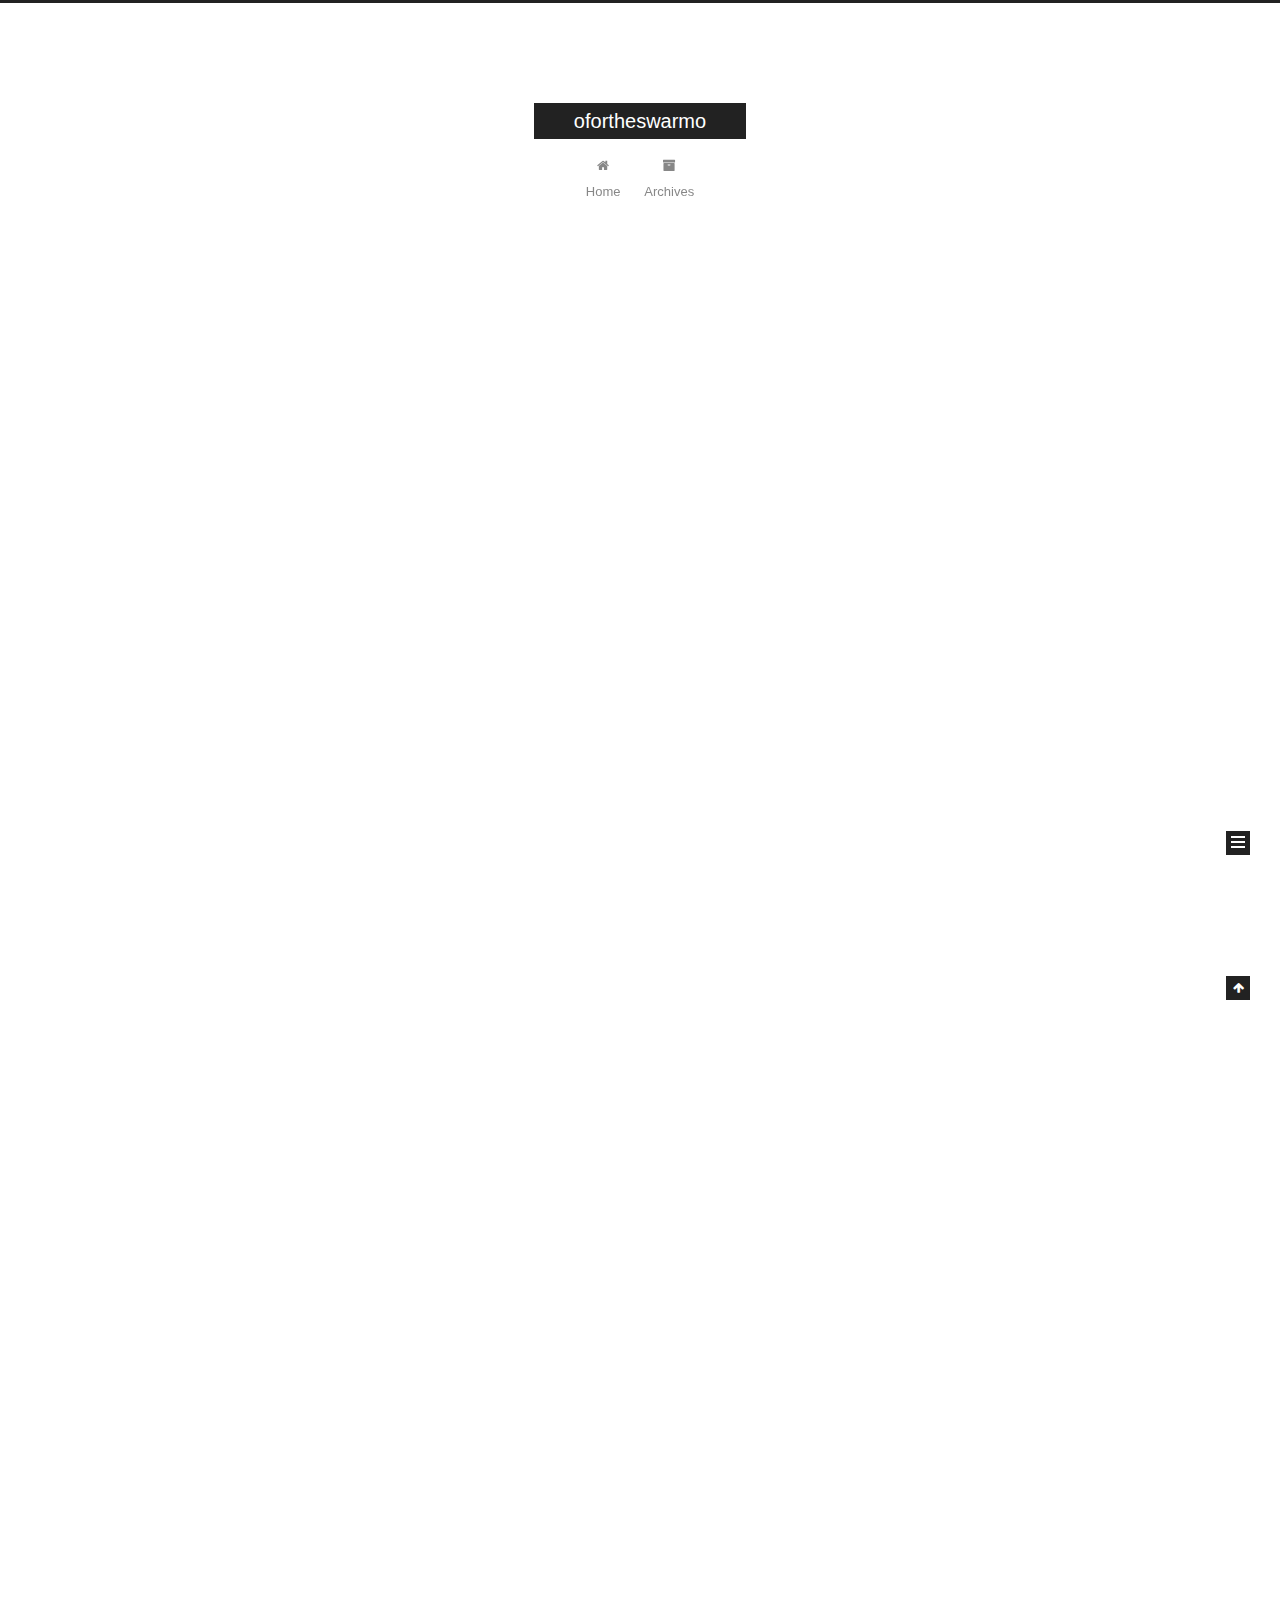
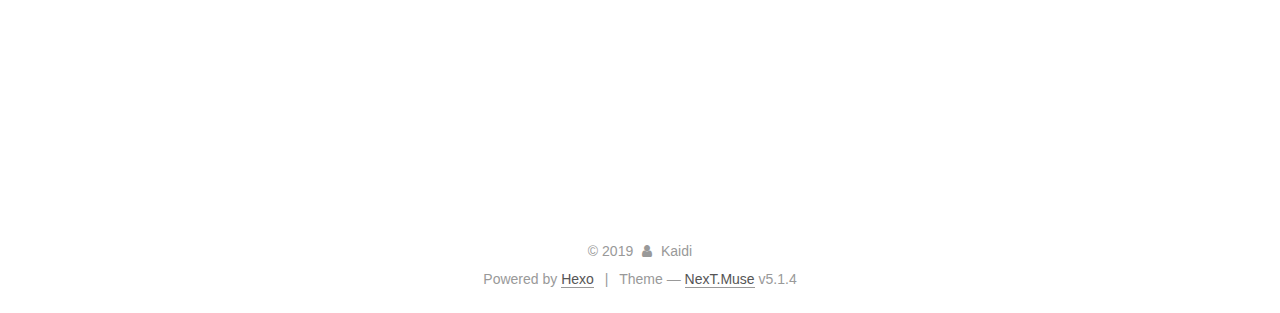
<file: index.html>
<!DOCTYPE html>



  


<html class="theme-next muse use-motion" lang="en">
<head>
  <meta charset="UTF-8"/>
<meta http-equiv="X-UA-Compatible" content="IE=edge" />
<meta name="viewport" content="width=device-width, initial-scale=1, maximum-scale=1"/>
<meta name="theme-color" content="#222">









<meta http-equiv="Cache-Control" content="no-transform" />
<meta http-equiv="Cache-Control" content="no-siteapp" />
















  
  
  <link href="/lib/fancybox/source/jquery.fancybox.css?v=2.1.5" rel="stylesheet" type="text/css" />







<link href="/lib/font-awesome/css/font-awesome.min.css?v=4.6.2" rel="stylesheet" type="text/css" />

<link href="/css/main.css?v=5.1.4" rel="stylesheet" type="text/css" />


  <link rel="apple-touch-icon" sizes="180x180" href="/images/apple-touch-icon-next.png?v=5.1.4">


  <link rel="icon" type="image/png" sizes="32x32" href="/images/favicon-32x32-next.png?v=5.1.4">


  <link rel="icon" type="image/png" sizes="16x16" href="/images/favicon-16x16-next.png?v=5.1.4">


  <link rel="mask-icon" href="/images/logo.svg?v=5.1.4" color="#222">





  <meta name="keywords" content="Hexo, NexT" />










<meta property="og:type" content="website">
<meta property="og:title" content="ofortheswarmo">
<meta property="og:url" content="http:&#x2F;&#x2F;yoursite.com&#x2F;index.html">
<meta property="og:site_name" content="ofortheswarmo">
<meta property="og:locale" content="en">
<meta name="twitter:card" content="summary">



<script type="text/javascript" id="hexo.configurations">
  var NexT = window.NexT || {};
  var CONFIG = {
    root: '/',
    scheme: 'Muse',
    version: '5.1.4',
    sidebar: {"position":"left","display":"post","offset":12,"b2t":false,"scrollpercent":false,"onmobile":false},
    fancybox: true,
    tabs: true,
    motion: {"enable":true,"async":false,"transition":{"post_block":"fadeIn","post_header":"slideDownIn","post_body":"slideDownIn","coll_header":"slideLeftIn","sidebar":"slideUpIn"}},
    duoshuo: {
      userId: '0',
      author: 'Author'
    },
    algolia: {
      applicationID: '',
      apiKey: '',
      indexName: '',
      hits: {"per_page":10},
      labels: {"input_placeholder":"Search for Posts","hits_empty":"We didn't find any results for the search: ${query}","hits_stats":"${hits} results found in ${time} ms"}
    }
  };
</script>



  <link rel="canonical" href="http://yoursite.com/"/>





  <title>ofortheswarmo</title>
  








</head>

<body itemscope itemtype="http://schema.org/WebPage" lang="en">

  
  
    
  

  <div class="container sidebar-position-left 
  page-home">
    <div class="headband"></div>

    <header id="header" class="header" itemscope itemtype="http://schema.org/WPHeader">
      <div class="header-inner"><div class="site-brand-wrapper">
  <div class="site-meta ">
    

    <div class="custom-logo-site-title">
      <a href="/"  class="brand" rel="start">
        <span class="logo-line-before"><i></i></span>
        <span class="site-title">ofortheswarmo</span>
        <span class="logo-line-after"><i></i></span>
      </a>
    </div>
      
        <p class="site-subtitle"></p>
      
  </div>

  <div class="site-nav-toggle">
    <button>
      <span class="btn-bar"></span>
      <span class="btn-bar"></span>
      <span class="btn-bar"></span>
    </button>
  </div>
</div>

<nav class="site-nav">
  

  
    <ul id="menu" class="menu">
      
        
        <li class="menu-item menu-item-home">
          <a href="/%20" rel="section">
            
              <i class="menu-item-icon fa fa-fw fa-home"></i> <br />
            
            Home
          </a>
        </li>
      
        
        <li class="menu-item menu-item-archives">
          <a href="/archives/%20" rel="section">
            
              <i class="menu-item-icon fa fa-fw fa-archive"></i> <br />
            
            Archives
          </a>
        </li>
      

      
    </ul>
  

  
</nav>



 </div>
    </header>

    <main id="main" class="main">
      <div class="main-inner">
        <div class="content-wrap">
          <div id="content" class="content">
            
  <section id="posts" class="posts-expand">
    
      

  

  
  
  

  <article class="post post-type-normal" itemscope itemtype="http://schema.org/Article">
  
  
  
  <div class="post-block">
    <link itemprop="mainEntityOfPage" href="http://yoursite.com/2019/11/18/%E6%88%91%E7%9A%84%E7%AC%AC%E4%B8%80%E7%AF%87%E5%8D%9A%E5%AE%A2%E6%96%87%E7%AB%A0/">

    <span hidden itemprop="author" itemscope itemtype="http://schema.org/Person">
      <meta itemprop="name" content="Kaidi">
      <meta itemprop="description" content="">
      <meta itemprop="image" content="/images/avatar.gif">
    </span>

    <span hidden itemprop="publisher" itemscope itemtype="http://schema.org/Organization">
      <meta itemprop="name" content="ofortheswarmo">
    </span>

    
      <header class="post-header">

        
        
          <h1 class="post-title" itemprop="name headline">
                
                <a class="post-title-link" href="/2019/11/18/%E6%88%91%E7%9A%84%E7%AC%AC%E4%B8%80%E7%AF%87%E5%8D%9A%E5%AE%A2%E6%96%87%E7%AB%A0/" itemprop="url">我的第一篇博客文章</a></h1>
        

        <div class="post-meta">
          <span class="post-time">
            
              <span class="post-meta-item-icon">
                <i class="fa fa-calendar-o"></i>
              </span>
              
                <span class="post-meta-item-text">Posted on</span>
              
              <time title="Post created" itemprop="dateCreated datePublished" datetime="2019-11-18T21:39:42+08:00">
                2019-11-18
              </time>
            

            

            
          </span>

          

          
            
          

          
          

          

          

          

        </div>
      </header>
    

    
    
    
    <div class="post-body" itemprop="articleBody">

      
      

      
        
          
            <h2 id="第一章"><a href="#第一章" class="headerlink" title="第一章"></a>第一章</h2><hr>
<p>内容</p>
<p>Coming soon.</p>
<p>更新2019.11.27 23:31</p>

          
        
      
    </div>
    
    
    

    

    

    

    <footer class="post-footer">
      

      

      

      
      
        <div class="post-eof"></div>
      
    </footer>
  </div>
  
  
  
  </article>


    
      

  

  
  
  

  <article class="post post-type-normal" itemscope itemtype="http://schema.org/Article">
  
  
  
  <div class="post-block">
    <link itemprop="mainEntityOfPage" href="http://yoursite.com/2019/11/18/hello-world/">

    <span hidden itemprop="author" itemscope itemtype="http://schema.org/Person">
      <meta itemprop="name" content="Kaidi">
      <meta itemprop="description" content="">
      <meta itemprop="image" content="/images/avatar.gif">
    </span>

    <span hidden itemprop="publisher" itemscope itemtype="http://schema.org/Organization">
      <meta itemprop="name" content="ofortheswarmo">
    </span>

    
      <header class="post-header">

        
        
          <h1 class="post-title" itemprop="name headline">
                
                <a class="post-title-link" href="/2019/11/18/hello-world/" itemprop="url">Hello World</a></h1>
        

        <div class="post-meta">
          <span class="post-time">
            
              <span class="post-meta-item-icon">
                <i class="fa fa-calendar-o"></i>
              </span>
              
                <span class="post-meta-item-text">Posted on</span>
              
              <time title="Post created" itemprop="dateCreated datePublished" datetime="2019-11-18T20:17:03+08:00">
                2019-11-18
              </time>
            

            

            
          </span>

          

          
            
          

          
          

          

          

          

        </div>
      </header>
    

    
    
    
    <div class="post-body" itemprop="articleBody">

      
      

      
        
          
            <p>Welcome to <a href="https://hexo.io/" target="_blank" rel="noopener">Hexo</a>! This is your very first post. Check <a href="https://hexo.io/docs/" target="_blank" rel="noopener">documentation</a> for more info. If you get any problems when using Hexo, you can find the answer in <a href="https://hexo.io/docs/troubleshooting.html" target="_blank" rel="noopener">troubleshooting</a> or you can ask me on <a href="https://github.com/hexojs/hexo/issues" target="_blank" rel="noopener">GitHub</a>.</p>
<h2 id="Quick-Start"><a href="#Quick-Start" class="headerlink" title="Quick Start"></a>Quick Start</h2><h3 id="Create-a-new-post"><a href="#Create-a-new-post" class="headerlink" title="Create a new post"></a>Create a new post</h3><figure class="highlight bash"><table><tr><td class="gutter"><pre><span class="line">1</span><br></pre></td><td class="code"><pre><span class="line">$ hexo new <span class="string">"My New Post"</span></span><br></pre></td></tr></table></figure>

<p>More info: <a href="https://hexo.io/docs/writing.html" target="_blank" rel="noopener">Writing</a></p>
<h3 id="Run-server"><a href="#Run-server" class="headerlink" title="Run server"></a>Run server</h3><figure class="highlight bash"><table><tr><td class="gutter"><pre><span class="line">1</span><br></pre></td><td class="code"><pre><span class="line">$ hexo server</span><br></pre></td></tr></table></figure>

<p>More info: <a href="https://hexo.io/docs/server.html" target="_blank" rel="noopener">Server</a></p>
<h3 id="Generate-static-files"><a href="#Generate-static-files" class="headerlink" title="Generate static files"></a>Generate static files</h3><figure class="highlight bash"><table><tr><td class="gutter"><pre><span class="line">1</span><br></pre></td><td class="code"><pre><span class="line">$ hexo generate</span><br></pre></td></tr></table></figure>

<p>More info: <a href="https://hexo.io/docs/generating.html" target="_blank" rel="noopener">Generating</a></p>
<h3 id="Deploy-to-remote-sites"><a href="#Deploy-to-remote-sites" class="headerlink" title="Deploy to remote sites"></a>Deploy to remote sites</h3><figure class="highlight bash"><table><tr><td class="gutter"><pre><span class="line">1</span><br></pre></td><td class="code"><pre><span class="line">$ hexo deploy</span><br></pre></td></tr></table></figure>

<p>More info: <a href="https://hexo.io/docs/one-command-deployment.html" target="_blank" rel="noopener">Deployment</a></p>

          
        
      
    </div>
    
    
    

    

    

    

    <footer class="post-footer">
      

      

      

      
      
        <div class="post-eof"></div>
      
    </footer>
  </div>
  
  
  
  </article>


    
  </section>

  


          </div>
          


          

        </div>
        
          
  
  <div class="sidebar-toggle">
    <div class="sidebar-toggle-line-wrap">
      <span class="sidebar-toggle-line sidebar-toggle-line-first"></span>
      <span class="sidebar-toggle-line sidebar-toggle-line-middle"></span>
      <span class="sidebar-toggle-line sidebar-toggle-line-last"></span>
    </div>
  </div>

  <aside id="sidebar" class="sidebar">
    
    <div class="sidebar-inner">

      

      

      <section class="site-overview-wrap sidebar-panel sidebar-panel-active">
        <div class="site-overview">
          <div class="site-author motion-element" itemprop="author" itemscope itemtype="http://schema.org/Person">
            
              <p class="site-author-name" itemprop="name">Kaidi</p>
              <p class="site-description motion-element" itemprop="description"></p>
          </div>

          <nav class="site-state motion-element">

            
              <div class="site-state-item site-state-posts">
              
                <a href="/archives/%20%7C%7C%20archive">
              
                  <span class="site-state-item-count">2</span>
                  <span class="site-state-item-name">posts</span>
                </a>
              </div>
            

            

            

          </nav>

          

          

          
          

          
          

          

        </div>
      </section>

      

      

    </div>
  </aside>


        
      </div>
    </main>

    <footer id="footer" class="footer">
      <div class="footer-inner">
        <div class="copyright">&copy; <span itemprop="copyrightYear">2019</span>
  <span class="with-love">
    <i class="fa fa-user"></i>
  </span>
  <span class="author" itemprop="copyrightHolder">Kaidi</span>

  
</div>


  <div class="powered-by">Powered by <a class="theme-link" target="_blank" href="https://hexo.io">Hexo</a></div>



  <span class="post-meta-divider">|</span>



  <div class="theme-info">Theme &mdash; <a class="theme-link" target="_blank" href="https://github.com/iissnan/hexo-theme-next">NexT.Muse</a> v5.1.4</div>




        







        
      </div>
    </footer>

    
      <div class="back-to-top">
        <i class="fa fa-arrow-up"></i>
        
      </div>
    

    

  </div>

  

<script type="text/javascript">
  if (Object.prototype.toString.call(window.Promise) !== '[object Function]') {
    window.Promise = null;
  }
</script>









  












  
  
    <script type="text/javascript" src="/lib/jquery/index.js?v=2.1.3"></script>
  

  
  
    <script type="text/javascript" src="/lib/fastclick/lib/fastclick.min.js?v=1.0.6"></script>
  

  
  
    <script type="text/javascript" src="/lib/jquery_lazyload/jquery.lazyload.js?v=1.9.7"></script>
  

  
  
    <script type="text/javascript" src="/lib/velocity/velocity.min.js?v=1.2.1"></script>
  

  
  
    <script type="text/javascript" src="/lib/velocity/velocity.ui.min.js?v=1.2.1"></script>
  

  
  
    <script type="text/javascript" src="/lib/fancybox/source/jquery.fancybox.pack.js?v=2.1.5"></script>
  


  


  <script type="text/javascript" src="/js/src/utils.js?v=5.1.4"></script>

  <script type="text/javascript" src="/js/src/motion.js?v=5.1.4"></script>



  
  

  

  


  <script type="text/javascript" src="/js/src/bootstrap.js?v=5.1.4"></script>



  


  




	





  





  












  





  

  

  

  
  

  

  

  

</body>
</html>
</file>
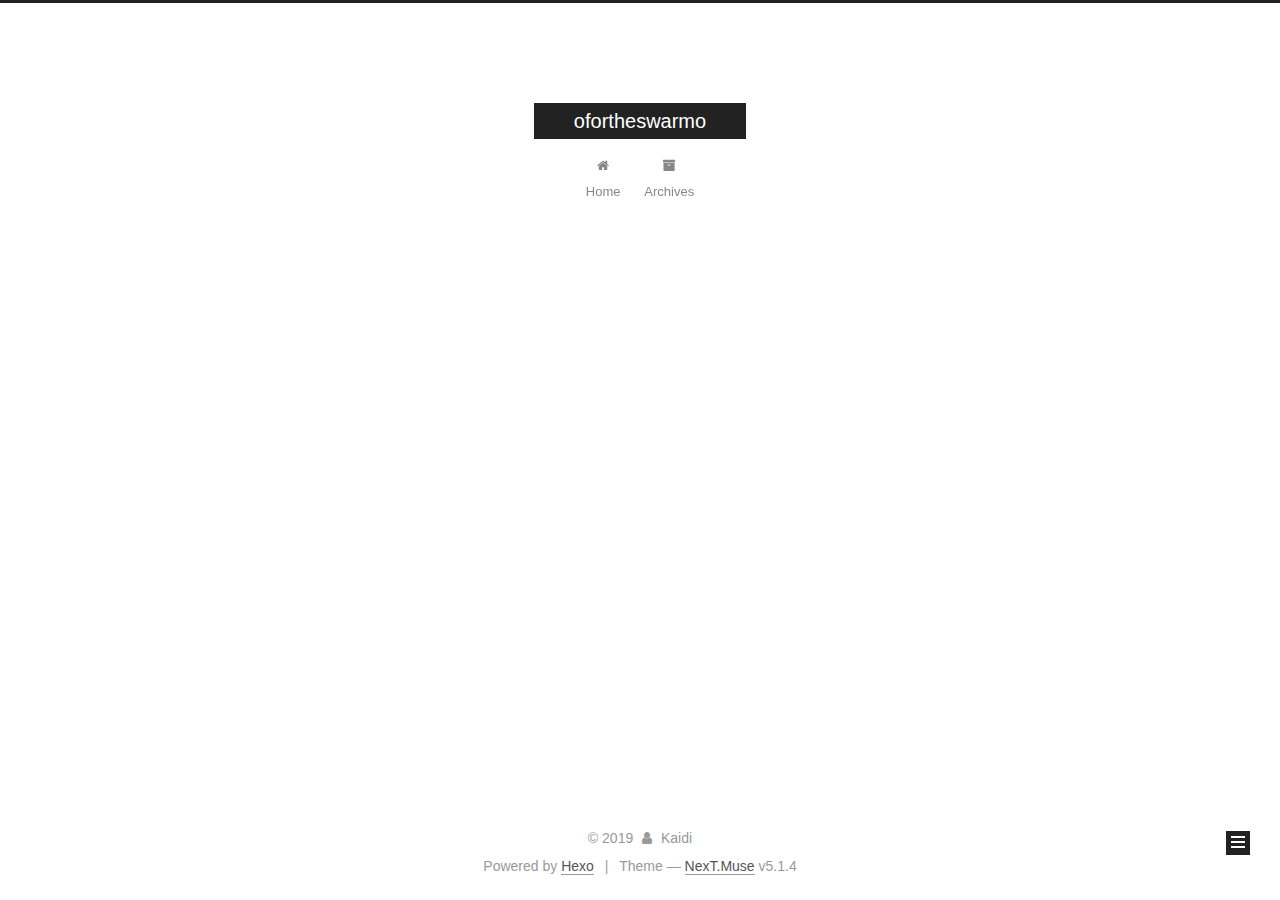
<file: archives/index.html>
<!DOCTYPE html>



  


<html class="theme-next muse use-motion" lang="en">
<head>
  <meta charset="UTF-8"/>
<meta http-equiv="X-UA-Compatible" content="IE=edge" />
<meta name="viewport" content="width=device-width, initial-scale=1, maximum-scale=1"/>
<meta name="theme-color" content="#222">









<meta http-equiv="Cache-Control" content="no-transform" />
<meta http-equiv="Cache-Control" content="no-siteapp" />
















  
  
  <link href="/lib/fancybox/source/jquery.fancybox.css?v=2.1.5" rel="stylesheet" type="text/css" />







<link href="/lib/font-awesome/css/font-awesome.min.css?v=4.6.2" rel="stylesheet" type="text/css" />

<link href="/css/main.css?v=5.1.4" rel="stylesheet" type="text/css" />


  <link rel="apple-touch-icon" sizes="180x180" href="/images/apple-touch-icon-next.png?v=5.1.4">


  <link rel="icon" type="image/png" sizes="32x32" href="/images/favicon-32x32-next.png?v=5.1.4">


  <link rel="icon" type="image/png" sizes="16x16" href="/images/favicon-16x16-next.png?v=5.1.4">


  <link rel="mask-icon" href="/images/logo.svg?v=5.1.4" color="#222">





  <meta name="keywords" content="Hexo, NexT" />










<meta property="og:type" content="website">
<meta property="og:title" content="ofortheswarmo">
<meta property="og:url" content="http:&#x2F;&#x2F;yoursite.com&#x2F;archives&#x2F;index.html">
<meta property="og:site_name" content="ofortheswarmo">
<meta property="og:locale" content="en">
<meta name="twitter:card" content="summary">



<script type="text/javascript" id="hexo.configurations">
  var NexT = window.NexT || {};
  var CONFIG = {
    root: '/',
    scheme: 'Muse',
    version: '5.1.4',
    sidebar: {"position":"left","display":"post","offset":12,"b2t":false,"scrollpercent":false,"onmobile":false},
    fancybox: true,
    tabs: true,
    motion: {"enable":true,"async":false,"transition":{"post_block":"fadeIn","post_header":"slideDownIn","post_body":"slideDownIn","coll_header":"slideLeftIn","sidebar":"slideUpIn"}},
    duoshuo: {
      userId: '0',
      author: 'Author'
    },
    algolia: {
      applicationID: '',
      apiKey: '',
      indexName: '',
      hits: {"per_page":10},
      labels: {"input_placeholder":"Search for Posts","hits_empty":"We didn't find any results for the search: ${query}","hits_stats":"${hits} results found in ${time} ms"}
    }
  };
</script>



  <link rel="canonical" href="http://yoursite.com/archives/"/>





  <title>Archive | ofortheswarmo</title>
  








</head>

<body itemscope itemtype="http://schema.org/WebPage" lang="en">

  
  
    
  

  <div class="container sidebar-position-left page-archive">
    <div class="headband"></div>

    <header id="header" class="header" itemscope itemtype="http://schema.org/WPHeader">
      <div class="header-inner"><div class="site-brand-wrapper">
  <div class="site-meta ">
    

    <div class="custom-logo-site-title">
      <a href="/"  class="brand" rel="start">
        <span class="logo-line-before"><i></i></span>
        <span class="site-title">ofortheswarmo</span>
        <span class="logo-line-after"><i></i></span>
      </a>
    </div>
      
        <p class="site-subtitle"></p>
      
  </div>

  <div class="site-nav-toggle">
    <button>
      <span class="btn-bar"></span>
      <span class="btn-bar"></span>
      <span class="btn-bar"></span>
    </button>
  </div>
</div>

<nav class="site-nav">
  

  
    <ul id="menu" class="menu">
      
        
        <li class="menu-item menu-item-home">
          <a href="/%20" rel="section">
            
              <i class="menu-item-icon fa fa-fw fa-home"></i> <br />
            
            Home
          </a>
        </li>
      
        
        <li class="menu-item menu-item-archives">
          <a href="/archives/%20" rel="section">
            
              <i class="menu-item-icon fa fa-fw fa-archive"></i> <br />
            
            Archives
          </a>
        </li>
      

      
    </ul>
  

  
</nav>



 </div>
    </header>

    <main id="main" class="main">
      <div class="main-inner">
        <div class="content-wrap">
          <div id="content" class="content">
            

  
  
  
  <div class="post-block archive">
    <div id="posts" class="posts-collapse">
      <span class="archive-move-on"></span>

      <span class="archive-page-counter">
        
        
        
          
        
        Um..! 2 posts in total. Keep on posting.
      </span>

      

        
        
        

        
          
          <div class="collection-title">
            <h1 class="archive-year" id="archive-year-2019">2019</h1>
          </div>
        
        

        

  <article class="post post-type-normal" itemscope itemtype="http://schema.org/Article">
    <header class="post-header">

      <h2 class="post-title">
        
            <a class="post-title-link" href="/2019/11/18/%E6%88%91%E7%9A%84%E7%AC%AC%E4%B8%80%E7%AF%87%E5%8D%9A%E5%AE%A2%E6%96%87%E7%AB%A0/" itemprop="url">
              
                <span itemprop="name">我的第一篇博客文章</span>
              
            </a>
        
      </h2>

      <div class="post-meta">
        <time class="post-time" itemprop="dateCreated"
              datetime="2019-11-18T21:39:42+08:00"
              content="2019-11-18" >
          11-18
        </time>
      </div>

    </header>
  </article>



      

        
        
        

        
        

        

  <article class="post post-type-normal" itemscope itemtype="http://schema.org/Article">
    <header class="post-header">

      <h2 class="post-title">
        
            <a class="post-title-link" href="/2019/11/18/hello-world/" itemprop="url">
              
                <span itemprop="name">Hello World</span>
              
            </a>
        
      </h2>

      <div class="post-meta">
        <time class="post-time" itemprop="dateCreated"
              datetime="2019-11-18T20:17:03+08:00"
              content="2019-11-18" >
          11-18
        </time>
      </div>

    </header>
  </article>



      

    </div>
  </div>
  
  
  

  



          </div>
          


          

        </div>
        
          
  
  <div class="sidebar-toggle">
    <div class="sidebar-toggle-line-wrap">
      <span class="sidebar-toggle-line sidebar-toggle-line-first"></span>
      <span class="sidebar-toggle-line sidebar-toggle-line-middle"></span>
      <span class="sidebar-toggle-line sidebar-toggle-line-last"></span>
    </div>
  </div>

  <aside id="sidebar" class="sidebar">
    
    <div class="sidebar-inner">

      

      

      <section class="site-overview-wrap sidebar-panel sidebar-panel-active">
        <div class="site-overview">
          <div class="site-author motion-element" itemprop="author" itemscope itemtype="http://schema.org/Person">
            
              <p class="site-author-name" itemprop="name">Kaidi</p>
              <p class="site-description motion-element" itemprop="description"></p>
          </div>

          <nav class="site-state motion-element">

            
              <div class="site-state-item site-state-posts">
              
                <a href="/archives/%20%7C%7C%20archive">
              
                  <span class="site-state-item-count">2</span>
                  <span class="site-state-item-name">posts</span>
                </a>
              </div>
            

            

            

          </nav>

          

          

          
          

          
          

          

        </div>
      </section>

      

      

    </div>
  </aside>


        
      </div>
    </main>

    <footer id="footer" class="footer">
      <div class="footer-inner">
        <div class="copyright">&copy; <span itemprop="copyrightYear">2019</span>
  <span class="with-love">
    <i class="fa fa-user"></i>
  </span>
  <span class="author" itemprop="copyrightHolder">Kaidi</span>

  
</div>


  <div class="powered-by">Powered by <a class="theme-link" target="_blank" href="https://hexo.io">Hexo</a></div>



  <span class="post-meta-divider">|</span>



  <div class="theme-info">Theme &mdash; <a class="theme-link" target="_blank" href="https://github.com/iissnan/hexo-theme-next">NexT.Muse</a> v5.1.4</div>




        







        
      </div>
    </footer>

    
      <div class="back-to-top">
        <i class="fa fa-arrow-up"></i>
        
      </div>
    

    

  </div>

  

<script type="text/javascript">
  if (Object.prototype.toString.call(window.Promise) !== '[object Function]') {
    window.Promise = null;
  }
</script>









  












  
  
    <script type="text/javascript" src="/lib/jquery/index.js?v=2.1.3"></script>
  

  
  
    <script type="text/javascript" src="/lib/fastclick/lib/fastclick.min.js?v=1.0.6"></script>
  

  
  
    <script type="text/javascript" src="/lib/jquery_lazyload/jquery.lazyload.js?v=1.9.7"></script>
  

  
  
    <script type="text/javascript" src="/lib/velocity/velocity.min.js?v=1.2.1"></script>
  

  
  
    <script type="text/javascript" src="/lib/velocity/velocity.ui.min.js?v=1.2.1"></script>
  

  
  
    <script type="text/javascript" src="/lib/fancybox/source/jquery.fancybox.pack.js?v=2.1.5"></script>
  


  


  <script type="text/javascript" src="/js/src/utils.js?v=5.1.4"></script>

  <script type="text/javascript" src="/js/src/motion.js?v=5.1.4"></script>



  
  

  

  


  <script type="text/javascript" src="/js/src/bootstrap.js?v=5.1.4"></script>



  


  




	





  





  












  





  

  

  

  
  

  

  

  

</body>
</html>
</file>
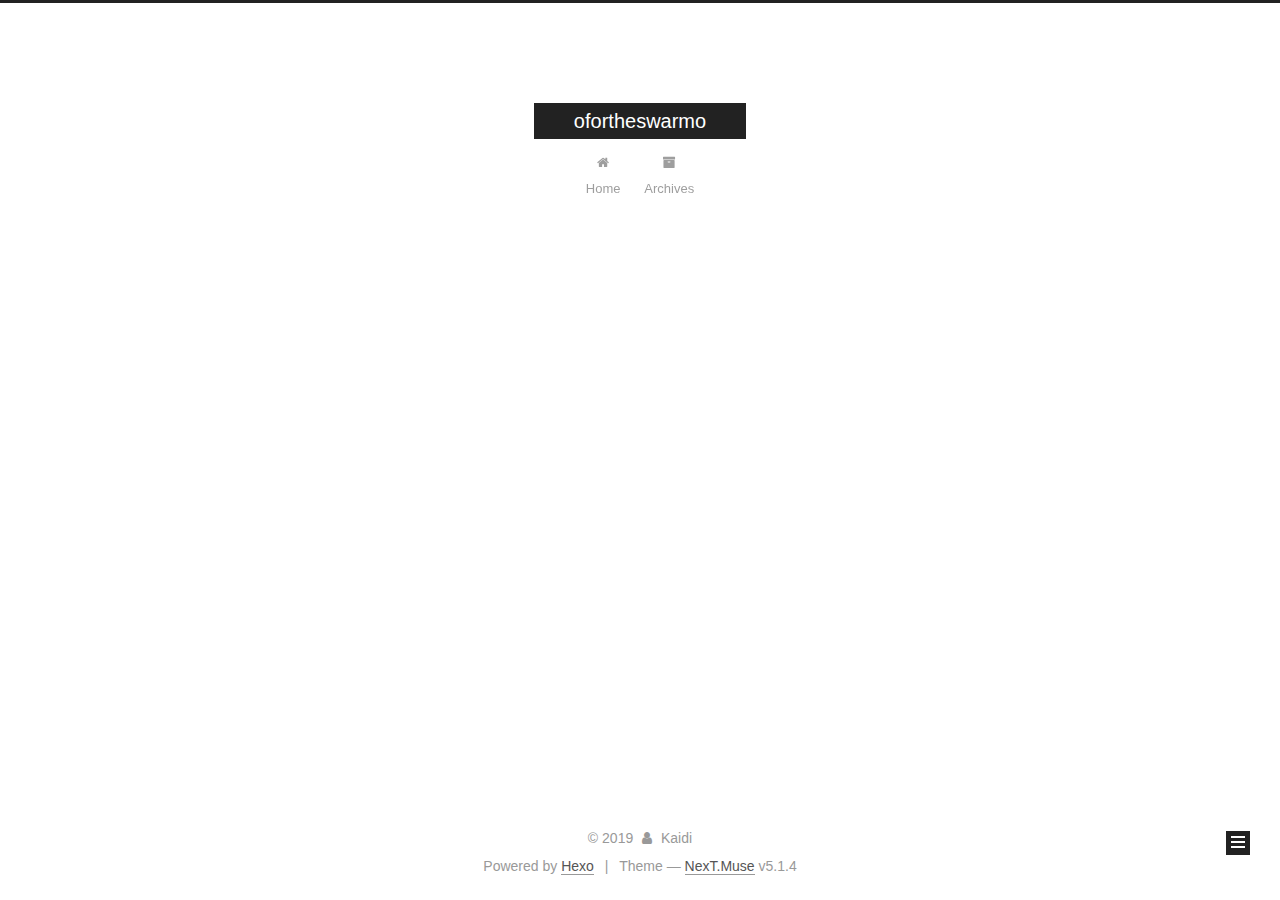
<file: archives/2019/index.html>
<!DOCTYPE html>



  


<html class="theme-next muse use-motion" lang="en">
<head>
  <meta charset="UTF-8"/>
<meta http-equiv="X-UA-Compatible" content="IE=edge" />
<meta name="viewport" content="width=device-width, initial-scale=1, maximum-scale=1"/>
<meta name="theme-color" content="#222">









<meta http-equiv="Cache-Control" content="no-transform" />
<meta http-equiv="Cache-Control" content="no-siteapp" />
















  
  
  <link href="/lib/fancybox/source/jquery.fancybox.css?v=2.1.5" rel="stylesheet" type="text/css" />







<link href="/lib/font-awesome/css/font-awesome.min.css?v=4.6.2" rel="stylesheet" type="text/css" />

<link href="/css/main.css?v=5.1.4" rel="stylesheet" type="text/css" />


  <link rel="apple-touch-icon" sizes="180x180" href="/images/apple-touch-icon-next.png?v=5.1.4">


  <link rel="icon" type="image/png" sizes="32x32" href="/images/favicon-32x32-next.png?v=5.1.4">


  <link rel="icon" type="image/png" sizes="16x16" href="/images/favicon-16x16-next.png?v=5.1.4">


  <link rel="mask-icon" href="/images/logo.svg?v=5.1.4" color="#222">





  <meta name="keywords" content="Hexo, NexT" />










<meta property="og:type" content="website">
<meta property="og:title" content="ofortheswarmo">
<meta property="og:url" content="http:&#x2F;&#x2F;yoursite.com&#x2F;archives&#x2F;2019&#x2F;index.html">
<meta property="og:site_name" content="ofortheswarmo">
<meta property="og:locale" content="en">
<meta name="twitter:card" content="summary">



<script type="text/javascript" id="hexo.configurations">
  var NexT = window.NexT || {};
  var CONFIG = {
    root: '/',
    scheme: 'Muse',
    version: '5.1.4',
    sidebar: {"position":"left","display":"post","offset":12,"b2t":false,"scrollpercent":false,"onmobile":false},
    fancybox: true,
    tabs: true,
    motion: {"enable":true,"async":false,"transition":{"post_block":"fadeIn","post_header":"slideDownIn","post_body":"slideDownIn","coll_header":"slideLeftIn","sidebar":"slideUpIn"}},
    duoshuo: {
      userId: '0',
      author: 'Author'
    },
    algolia: {
      applicationID: '',
      apiKey: '',
      indexName: '',
      hits: {"per_page":10},
      labels: {"input_placeholder":"Search for Posts","hits_empty":"We didn't find any results for the search: ${query}","hits_stats":"${hits} results found in ${time} ms"}
    }
  };
</script>



  <link rel="canonical" href="http://yoursite.com/archives/2019/"/>





  <title>Archive | ofortheswarmo</title>
  








</head>

<body itemscope itemtype="http://schema.org/WebPage" lang="en">

  
  
    
  

  <div class="container sidebar-position-left page-archive">
    <div class="headband"></div>

    <header id="header" class="header" itemscope itemtype="http://schema.org/WPHeader">
      <div class="header-inner"><div class="site-brand-wrapper">
  <div class="site-meta ">
    

    <div class="custom-logo-site-title">
      <a href="/"  class="brand" rel="start">
        <span class="logo-line-before"><i></i></span>
        <span class="site-title">ofortheswarmo</span>
        <span class="logo-line-after"><i></i></span>
      </a>
    </div>
      
        <p class="site-subtitle"></p>
      
  </div>

  <div class="site-nav-toggle">
    <button>
      <span class="btn-bar"></span>
      <span class="btn-bar"></span>
      <span class="btn-bar"></span>
    </button>
  </div>
</div>

<nav class="site-nav">
  

  
    <ul id="menu" class="menu">
      
        
        <li class="menu-item menu-item-home">
          <a href="/%20" rel="section">
            
              <i class="menu-item-icon fa fa-fw fa-home"></i> <br />
            
            Home
          </a>
        </li>
      
        
        <li class="menu-item menu-item-archives">
          <a href="/archives/%20" rel="section">
            
              <i class="menu-item-icon fa fa-fw fa-archive"></i> <br />
            
            Archives
          </a>
        </li>
      

      
    </ul>
  

  
</nav>



 </div>
    </header>

    <main id="main" class="main">
      <div class="main-inner">
        <div class="content-wrap">
          <div id="content" class="content">
            

  
  
  
  <div class="post-block archive">
    <div id="posts" class="posts-collapse">
      <span class="archive-move-on"></span>

      <span class="archive-page-counter">
        
        
        
          
        
        Um..! 2 posts in total. Keep on posting.
      </span>

      

        
        
        

        
          
          <div class="collection-title">
            <h1 class="archive-year" id="archive-year-2019">2019</h1>
          </div>
        
        

        

  <article class="post post-type-normal" itemscope itemtype="http://schema.org/Article">
    <header class="post-header">

      <h2 class="post-title">
        
            <a class="post-title-link" href="/2019/11/18/%E6%88%91%E7%9A%84%E7%AC%AC%E4%B8%80%E7%AF%87%E5%8D%9A%E5%AE%A2%E6%96%87%E7%AB%A0/" itemprop="url">
              
                <span itemprop="name">我的第一篇博客文章</span>
              
            </a>
        
      </h2>

      <div class="post-meta">
        <time class="post-time" itemprop="dateCreated"
              datetime="2019-11-18T21:39:42+08:00"
              content="2019-11-18" >
          11-18
        </time>
      </div>

    </header>
  </article>



      

        
        
        

        
        

        

  <article class="post post-type-normal" itemscope itemtype="http://schema.org/Article">
    <header class="post-header">

      <h2 class="post-title">
        
            <a class="post-title-link" href="/2019/11/18/hello-world/" itemprop="url">
              
                <span itemprop="name">Hello World</span>
              
            </a>
        
      </h2>

      <div class="post-meta">
        <time class="post-time" itemprop="dateCreated"
              datetime="2019-11-18T20:17:03+08:00"
              content="2019-11-18" >
          11-18
        </time>
      </div>

    </header>
  </article>



      

    </div>
  </div>
  
  
  

  



          </div>
          


          

        </div>
        
          
  
  <div class="sidebar-toggle">
    <div class="sidebar-toggle-line-wrap">
      <span class="sidebar-toggle-line sidebar-toggle-line-first"></span>
      <span class="sidebar-toggle-line sidebar-toggle-line-middle"></span>
      <span class="sidebar-toggle-line sidebar-toggle-line-last"></span>
    </div>
  </div>

  <aside id="sidebar" class="sidebar">
    
    <div class="sidebar-inner">

      

      

      <section class="site-overview-wrap sidebar-panel sidebar-panel-active">
        <div class="site-overview">
          <div class="site-author motion-element" itemprop="author" itemscope itemtype="http://schema.org/Person">
            
              <p class="site-author-name" itemprop="name">Kaidi</p>
              <p class="site-description motion-element" itemprop="description"></p>
          </div>

          <nav class="site-state motion-element">

            
              <div class="site-state-item site-state-posts">
              
                <a href="/archives/%20%7C%7C%20archive">
              
                  <span class="site-state-item-count">2</span>
                  <span class="site-state-item-name">posts</span>
                </a>
              </div>
            

            

            

          </nav>

          

          

          
          

          
          

          

        </div>
      </section>

      

      

    </div>
  </aside>


        
      </div>
    </main>

    <footer id="footer" class="footer">
      <div class="footer-inner">
        <div class="copyright">&copy; <span itemprop="copyrightYear">2019</span>
  <span class="with-love">
    <i class="fa fa-user"></i>
  </span>
  <span class="author" itemprop="copyrightHolder">Kaidi</span>

  
</div>


  <div class="powered-by">Powered by <a class="theme-link" target="_blank" href="https://hexo.io">Hexo</a></div>



  <span class="post-meta-divider">|</span>



  <div class="theme-info">Theme &mdash; <a class="theme-link" target="_blank" href="https://github.com/iissnan/hexo-theme-next">NexT.Muse</a> v5.1.4</div>




        







        
      </div>
    </footer>

    
      <div class="back-to-top">
        <i class="fa fa-arrow-up"></i>
        
      </div>
    

    

  </div>

  

<script type="text/javascript">
  if (Object.prototype.toString.call(window.Promise) !== '[object Function]') {
    window.Promise = null;
  }
</script>









  












  
  
    <script type="text/javascript" src="/lib/jquery/index.js?v=2.1.3"></script>
  

  
  
    <script type="text/javascript" src="/lib/fastclick/lib/fastclick.min.js?v=1.0.6"></script>
  

  
  
    <script type="text/javascript" src="/lib/jquery_lazyload/jquery.lazyload.js?v=1.9.7"></script>
  

  
  
    <script type="text/javascript" src="/lib/velocity/velocity.min.js?v=1.2.1"></script>
  

  
  
    <script type="text/javascript" src="/lib/velocity/velocity.ui.min.js?v=1.2.1"></script>
  

  
  
    <script type="text/javascript" src="/lib/fancybox/source/jquery.fancybox.pack.js?v=2.1.5"></script>
  


  


  <script type="text/javascript" src="/js/src/utils.js?v=5.1.4"></script>

  <script type="text/javascript" src="/js/src/motion.js?v=5.1.4"></script>



  
  

  

  


  <script type="text/javascript" src="/js/src/bootstrap.js?v=5.1.4"></script>



  


  




	





  





  












  





  

  

  

  
  

  

  

  

</body>
</html>
</file>
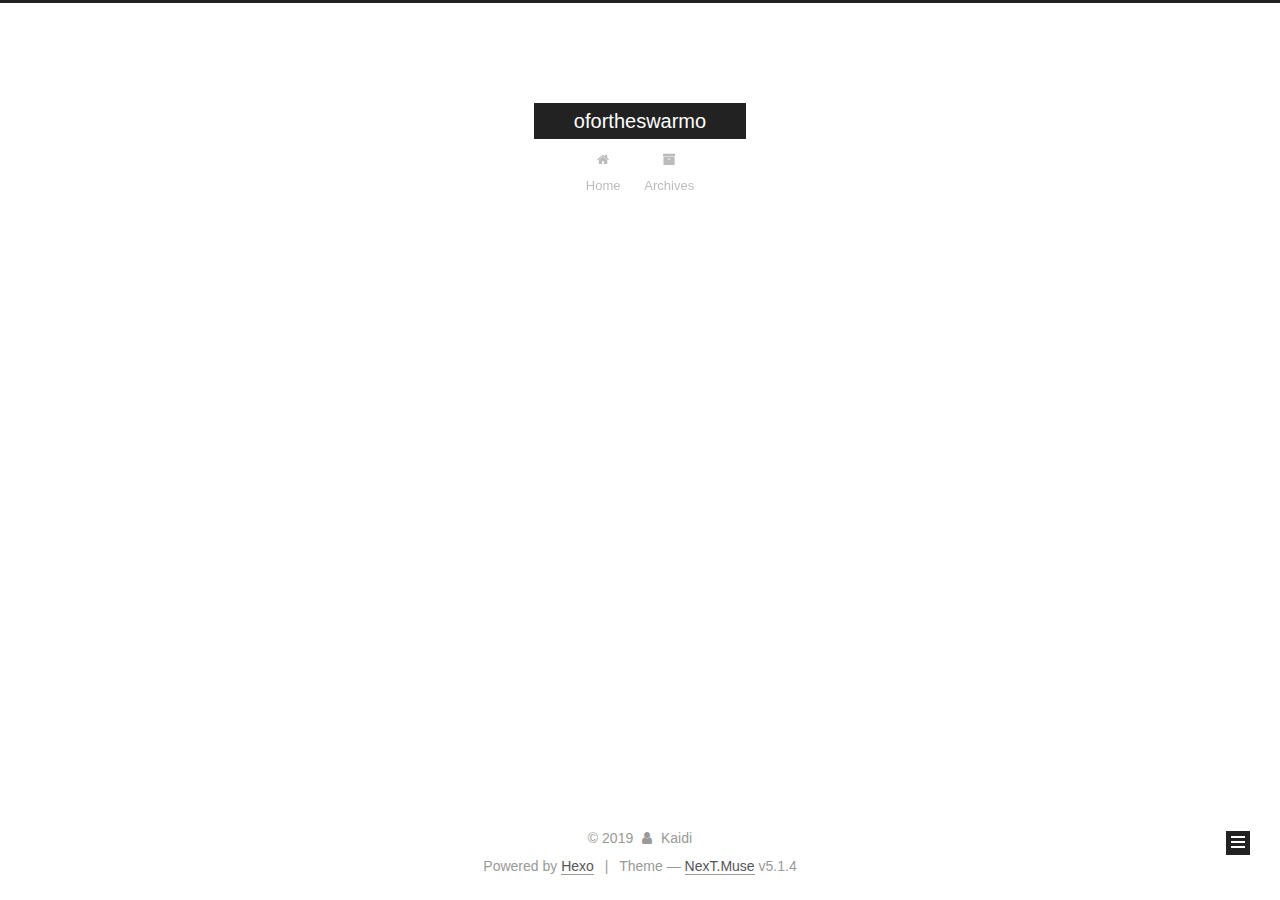
<file: archives/2019/11/index.html>
<!DOCTYPE html>



  


<html class="theme-next muse use-motion" lang="en">
<head>
  <meta charset="UTF-8"/>
<meta http-equiv="X-UA-Compatible" content="IE=edge" />
<meta name="viewport" content="width=device-width, initial-scale=1, maximum-scale=1"/>
<meta name="theme-color" content="#222">









<meta http-equiv="Cache-Control" content="no-transform" />
<meta http-equiv="Cache-Control" content="no-siteapp" />
















  
  
  <link href="/lib/fancybox/source/jquery.fancybox.css?v=2.1.5" rel="stylesheet" type="text/css" />







<link href="/lib/font-awesome/css/font-awesome.min.css?v=4.6.2" rel="stylesheet" type="text/css" />

<link href="/css/main.css?v=5.1.4" rel="stylesheet" type="text/css" />


  <link rel="apple-touch-icon" sizes="180x180" href="/images/apple-touch-icon-next.png?v=5.1.4">


  <link rel="icon" type="image/png" sizes="32x32" href="/images/favicon-32x32-next.png?v=5.1.4">


  <link rel="icon" type="image/png" sizes="16x16" href="/images/favicon-16x16-next.png?v=5.1.4">


  <link rel="mask-icon" href="/images/logo.svg?v=5.1.4" color="#222">





  <meta name="keywords" content="Hexo, NexT" />










<meta property="og:type" content="website">
<meta property="og:title" content="ofortheswarmo">
<meta property="og:url" content="http:&#x2F;&#x2F;yoursite.com&#x2F;archives&#x2F;2019&#x2F;11&#x2F;index.html">
<meta property="og:site_name" content="ofortheswarmo">
<meta property="og:locale" content="en">
<meta name="twitter:card" content="summary">



<script type="text/javascript" id="hexo.configurations">
  var NexT = window.NexT || {};
  var CONFIG = {
    root: '/',
    scheme: 'Muse',
    version: '5.1.4',
    sidebar: {"position":"left","display":"post","offset":12,"b2t":false,"scrollpercent":false,"onmobile":false},
    fancybox: true,
    tabs: true,
    motion: {"enable":true,"async":false,"transition":{"post_block":"fadeIn","post_header":"slideDownIn","post_body":"slideDownIn","coll_header":"slideLeftIn","sidebar":"slideUpIn"}},
    duoshuo: {
      userId: '0',
      author: 'Author'
    },
    algolia: {
      applicationID: '',
      apiKey: '',
      indexName: '',
      hits: {"per_page":10},
      labels: {"input_placeholder":"Search for Posts","hits_empty":"We didn't find any results for the search: ${query}","hits_stats":"${hits} results found in ${time} ms"}
    }
  };
</script>



  <link rel="canonical" href="http://yoursite.com/archives/2019/11/"/>





  <title>Archive | ofortheswarmo</title>
  








</head>

<body itemscope itemtype="http://schema.org/WebPage" lang="en">

  
  
    
  

  <div class="container sidebar-position-left page-archive">
    <div class="headband"></div>

    <header id="header" class="header" itemscope itemtype="http://schema.org/WPHeader">
      <div class="header-inner"><div class="site-brand-wrapper">
  <div class="site-meta ">
    

    <div class="custom-logo-site-title">
      <a href="/"  class="brand" rel="start">
        <span class="logo-line-before"><i></i></span>
        <span class="site-title">ofortheswarmo</span>
        <span class="logo-line-after"><i></i></span>
      </a>
    </div>
      
        <p class="site-subtitle"></p>
      
  </div>

  <div class="site-nav-toggle">
    <button>
      <span class="btn-bar"></span>
      <span class="btn-bar"></span>
      <span class="btn-bar"></span>
    </button>
  </div>
</div>

<nav class="site-nav">
  

  
    <ul id="menu" class="menu">
      
        
        <li class="menu-item menu-item-home">
          <a href="/%20" rel="section">
            
              <i class="menu-item-icon fa fa-fw fa-home"></i> <br />
            
            Home
          </a>
        </li>
      
        
        <li class="menu-item menu-item-archives">
          <a href="/archives/%20" rel="section">
            
              <i class="menu-item-icon fa fa-fw fa-archive"></i> <br />
            
            Archives
          </a>
        </li>
      

      
    </ul>
  

  
</nav>



 </div>
    </header>

    <main id="main" class="main">
      <div class="main-inner">
        <div class="content-wrap">
          <div id="content" class="content">
            

  
  
  
  <div class="post-block archive">
    <div id="posts" class="posts-collapse">
      <span class="archive-move-on"></span>

      <span class="archive-page-counter">
        
        
        
          
        
        Um..! 2 posts in total. Keep on posting.
      </span>

      

        
        
        

        
          
          <div class="collection-title">
            <h1 class="archive-year" id="archive-year-2019">2019</h1>
          </div>
        
        

        

  <article class="post post-type-normal" itemscope itemtype="http://schema.org/Article">
    <header class="post-header">

      <h2 class="post-title">
        
            <a class="post-title-link" href="/2019/11/18/%E6%88%91%E7%9A%84%E7%AC%AC%E4%B8%80%E7%AF%87%E5%8D%9A%E5%AE%A2%E6%96%87%E7%AB%A0/" itemprop="url">
              
                <span itemprop="name">我的第一篇博客文章</span>
              
            </a>
        
      </h2>

      <div class="post-meta">
        <time class="post-time" itemprop="dateCreated"
              datetime="2019-11-18T21:39:42+08:00"
              content="2019-11-18" >
          11-18
        </time>
      </div>

    </header>
  </article>



      

        
        
        

        
        

        

  <article class="post post-type-normal" itemscope itemtype="http://schema.org/Article">
    <header class="post-header">

      <h2 class="post-title">
        
            <a class="post-title-link" href="/2019/11/18/hello-world/" itemprop="url">
              
                <span itemprop="name">Hello World</span>
              
            </a>
        
      </h2>

      <div class="post-meta">
        <time class="post-time" itemprop="dateCreated"
              datetime="2019-11-18T20:17:03+08:00"
              content="2019-11-18" >
          11-18
        </time>
      </div>

    </header>
  </article>



      

    </div>
  </div>
  
  
  

  



          </div>
          


          

        </div>
        
          
  
  <div class="sidebar-toggle">
    <div class="sidebar-toggle-line-wrap">
      <span class="sidebar-toggle-line sidebar-toggle-line-first"></span>
      <span class="sidebar-toggle-line sidebar-toggle-line-middle"></span>
      <span class="sidebar-toggle-line sidebar-toggle-line-last"></span>
    </div>
  </div>

  <aside id="sidebar" class="sidebar">
    
    <div class="sidebar-inner">

      

      

      <section class="site-overview-wrap sidebar-panel sidebar-panel-active">
        <div class="site-overview">
          <div class="site-author motion-element" itemprop="author" itemscope itemtype="http://schema.org/Person">
            
              <p class="site-author-name" itemprop="name">Kaidi</p>
              <p class="site-description motion-element" itemprop="description"></p>
          </div>

          <nav class="site-state motion-element">

            
              <div class="site-state-item site-state-posts">
              
                <a href="/archives/%20%7C%7C%20archive">
              
                  <span class="site-state-item-count">2</span>
                  <span class="site-state-item-name">posts</span>
                </a>
              </div>
            

            

            

          </nav>

          

          

          
          

          
          

          

        </div>
      </section>

      

      

    </div>
  </aside>


        
      </div>
    </main>

    <footer id="footer" class="footer">
      <div class="footer-inner">
        <div class="copyright">&copy; <span itemprop="copyrightYear">2019</span>
  <span class="with-love">
    <i class="fa fa-user"></i>
  </span>
  <span class="author" itemprop="copyrightHolder">Kaidi</span>

  
</div>


  <div class="powered-by">Powered by <a class="theme-link" target="_blank" href="https://hexo.io">Hexo</a></div>



  <span class="post-meta-divider">|</span>



  <div class="theme-info">Theme &mdash; <a class="theme-link" target="_blank" href="https://github.com/iissnan/hexo-theme-next">NexT.Muse</a> v5.1.4</div>




        







        
      </div>
    </footer>

    
      <div class="back-to-top">
        <i class="fa fa-arrow-up"></i>
        
      </div>
    

    

  </div>

  

<script type="text/javascript">
  if (Object.prototype.toString.call(window.Promise) !== '[object Function]') {
    window.Promise = null;
  }
</script>









  












  
  
    <script type="text/javascript" src="/lib/jquery/index.js?v=2.1.3"></script>
  

  
  
    <script type="text/javascript" src="/lib/fastclick/lib/fastclick.min.js?v=1.0.6"></script>
  

  
  
    <script type="text/javascript" src="/lib/jquery_lazyload/jquery.lazyload.js?v=1.9.7"></script>
  

  
  
    <script type="text/javascript" src="/lib/velocity/velocity.min.js?v=1.2.1"></script>
  

  
  
    <script type="text/javascript" src="/lib/velocity/velocity.ui.min.js?v=1.2.1"></script>
  

  
  
    <script type="text/javascript" src="/lib/fancybox/source/jquery.fancybox.pack.js?v=2.1.5"></script>
  


  


  <script type="text/javascript" src="/js/src/utils.js?v=5.1.4"></script>

  <script type="text/javascript" src="/js/src/motion.js?v=5.1.4"></script>



  
  

  

  


  <script type="text/javascript" src="/js/src/bootstrap.js?v=5.1.4"></script>



  


  




	





  





  












  





  

  

  

  
  

  

  

  

</body>
</html>
</file>
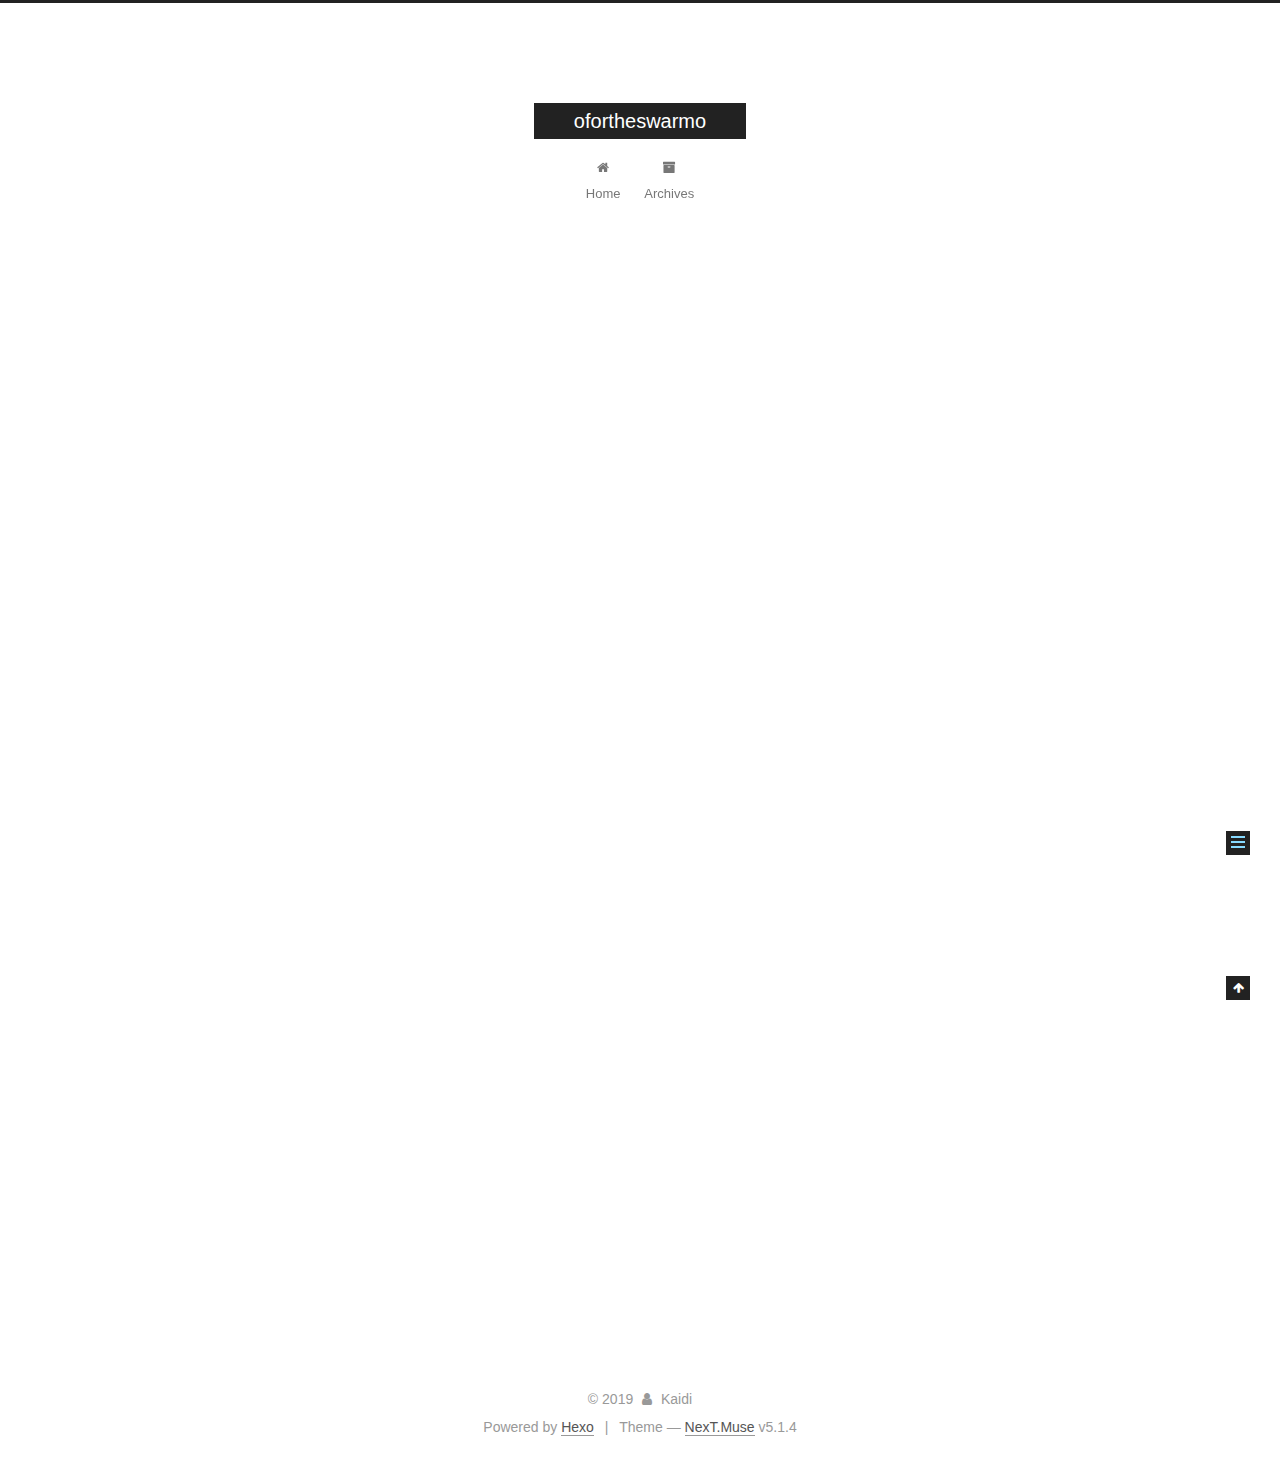
<file: 2019/11/18/hello-world/index.html>
<!DOCTYPE html>



  


<html class="theme-next muse use-motion" lang="en">
<head>
  <meta charset="UTF-8"/>
<meta http-equiv="X-UA-Compatible" content="IE=edge" />
<meta name="viewport" content="width=device-width, initial-scale=1, maximum-scale=1"/>
<meta name="theme-color" content="#222">









<meta http-equiv="Cache-Control" content="no-transform" />
<meta http-equiv="Cache-Control" content="no-siteapp" />
















  
  
  <link href="/lib/fancybox/source/jquery.fancybox.css?v=2.1.5" rel="stylesheet" type="text/css" />







<link href="/lib/font-awesome/css/font-awesome.min.css?v=4.6.2" rel="stylesheet" type="text/css" />

<link href="/css/main.css?v=5.1.4" rel="stylesheet" type="text/css" />


  <link rel="apple-touch-icon" sizes="180x180" href="/images/apple-touch-icon-next.png?v=5.1.4">


  <link rel="icon" type="image/png" sizes="32x32" href="/images/favicon-32x32-next.png?v=5.1.4">


  <link rel="icon" type="image/png" sizes="16x16" href="/images/favicon-16x16-next.png?v=5.1.4">


  <link rel="mask-icon" href="/images/logo.svg?v=5.1.4" color="#222">





  <meta name="keywords" content="Hexo, NexT" />










<meta name="description" content="Welcome to Hexo! This is your very first post. Check documentation for more info. If you get any problems when using Hexo, you can find the answer in troubleshooting or you can ask me on GitHub. Quick">
<meta property="og:type" content="article">
<meta property="og:title" content="Hello World">
<meta property="og:url" content="http:&#x2F;&#x2F;yoursite.com&#x2F;2019&#x2F;11&#x2F;18&#x2F;hello-world&#x2F;index.html">
<meta property="og:site_name" content="ofortheswarmo">
<meta property="og:description" content="Welcome to Hexo! This is your very first post. Check documentation for more info. If you get any problems when using Hexo, you can find the answer in troubleshooting or you can ask me on GitHub. Quick">
<meta property="og:locale" content="en">
<meta property="og:updated_time" content="2019-11-18T12:17:03.162Z">
<meta name="twitter:card" content="summary">



<script type="text/javascript" id="hexo.configurations">
  var NexT = window.NexT || {};
  var CONFIG = {
    root: '/',
    scheme: 'Muse',
    version: '5.1.4',
    sidebar: {"position":"left","display":"post","offset":12,"b2t":false,"scrollpercent":false,"onmobile":false},
    fancybox: true,
    tabs: true,
    motion: {"enable":true,"async":false,"transition":{"post_block":"fadeIn","post_header":"slideDownIn","post_body":"slideDownIn","coll_header":"slideLeftIn","sidebar":"slideUpIn"}},
    duoshuo: {
      userId: '0',
      author: 'Author'
    },
    algolia: {
      applicationID: '',
      apiKey: '',
      indexName: '',
      hits: {"per_page":10},
      labels: {"input_placeholder":"Search for Posts","hits_empty":"We didn't find any results for the search: ${query}","hits_stats":"${hits} results found in ${time} ms"}
    }
  };
</script>



  <link rel="canonical" href="http://yoursite.com/2019/11/18/hello-world/"/>





  <title>Hello World | ofortheswarmo</title>
  








</head>

<body itemscope itemtype="http://schema.org/WebPage" lang="en">

  
  
    
  

  <div class="container sidebar-position-left page-post-detail">
    <div class="headband"></div>

    <header id="header" class="header" itemscope itemtype="http://schema.org/WPHeader">
      <div class="header-inner"><div class="site-brand-wrapper">
  <div class="site-meta ">
    

    <div class="custom-logo-site-title">
      <a href="/"  class="brand" rel="start">
        <span class="logo-line-before"><i></i></span>
        <span class="site-title">ofortheswarmo</span>
        <span class="logo-line-after"><i></i></span>
      </a>
    </div>
      
        <p class="site-subtitle"></p>
      
  </div>

  <div class="site-nav-toggle">
    <button>
      <span class="btn-bar"></span>
      <span class="btn-bar"></span>
      <span class="btn-bar"></span>
    </button>
  </div>
</div>

<nav class="site-nav">
  

  
    <ul id="menu" class="menu">
      
        
        <li class="menu-item menu-item-home">
          <a href="/%20" rel="section">
            
              <i class="menu-item-icon fa fa-fw fa-home"></i> <br />
            
            Home
          </a>
        </li>
      
        
        <li class="menu-item menu-item-archives">
          <a href="/archives/%20" rel="section">
            
              <i class="menu-item-icon fa fa-fw fa-archive"></i> <br />
            
            Archives
          </a>
        </li>
      

      
    </ul>
  

  
</nav>



 </div>
    </header>

    <main id="main" class="main">
      <div class="main-inner">
        <div class="content-wrap">
          <div id="content" class="content">
            

  <div id="posts" class="posts-expand">
    

  

  
  
  

  <article class="post post-type-normal" itemscope itemtype="http://schema.org/Article">
  
  
  
  <div class="post-block">
    <link itemprop="mainEntityOfPage" href="http://yoursite.com/2019/11/18/hello-world/">

    <span hidden itemprop="author" itemscope itemtype="http://schema.org/Person">
      <meta itemprop="name" content="Kaidi">
      <meta itemprop="description" content="">
      <meta itemprop="image" content="/images/avatar.gif">
    </span>

    <span hidden itemprop="publisher" itemscope itemtype="http://schema.org/Organization">
      <meta itemprop="name" content="ofortheswarmo">
    </span>

    
      <header class="post-header">

        
        
          <h1 class="post-title" itemprop="name headline">Hello World</h1>
        

        <div class="post-meta">
          <span class="post-time">
            
              <span class="post-meta-item-icon">
                <i class="fa fa-calendar-o"></i>
              </span>
              
                <span class="post-meta-item-text">Posted on</span>
              
              <time title="Post created" itemprop="dateCreated datePublished" datetime="2019-11-18T20:17:03+08:00">
                2019-11-18
              </time>
            

            

            
          </span>

          

          
            
          

          
          

          

          

          

        </div>
      </header>
    

    
    
    
    <div class="post-body" itemprop="articleBody">

      
      

      
        <p>Welcome to <a href="https://hexo.io/" target="_blank" rel="noopener">Hexo</a>! This is your very first post. Check <a href="https://hexo.io/docs/" target="_blank" rel="noopener">documentation</a> for more info. If you get any problems when using Hexo, you can find the answer in <a href="https://hexo.io/docs/troubleshooting.html" target="_blank" rel="noopener">troubleshooting</a> or you can ask me on <a href="https://github.com/hexojs/hexo/issues" target="_blank" rel="noopener">GitHub</a>.</p>
<h2 id="Quick-Start"><a href="#Quick-Start" class="headerlink" title="Quick Start"></a>Quick Start</h2><h3 id="Create-a-new-post"><a href="#Create-a-new-post" class="headerlink" title="Create a new post"></a>Create a new post</h3><figure class="highlight bash"><table><tr><td class="gutter"><pre><span class="line">1</span><br></pre></td><td class="code"><pre><span class="line">$ hexo new <span class="string">"My New Post"</span></span><br></pre></td></tr></table></figure>

<p>More info: <a href="https://hexo.io/docs/writing.html" target="_blank" rel="noopener">Writing</a></p>
<h3 id="Run-server"><a href="#Run-server" class="headerlink" title="Run server"></a>Run server</h3><figure class="highlight bash"><table><tr><td class="gutter"><pre><span class="line">1</span><br></pre></td><td class="code"><pre><span class="line">$ hexo server</span><br></pre></td></tr></table></figure>

<p>More info: <a href="https://hexo.io/docs/server.html" target="_blank" rel="noopener">Server</a></p>
<h3 id="Generate-static-files"><a href="#Generate-static-files" class="headerlink" title="Generate static files"></a>Generate static files</h3><figure class="highlight bash"><table><tr><td class="gutter"><pre><span class="line">1</span><br></pre></td><td class="code"><pre><span class="line">$ hexo generate</span><br></pre></td></tr></table></figure>

<p>More info: <a href="https://hexo.io/docs/generating.html" target="_blank" rel="noopener">Generating</a></p>
<h3 id="Deploy-to-remote-sites"><a href="#Deploy-to-remote-sites" class="headerlink" title="Deploy to remote sites"></a>Deploy to remote sites</h3><figure class="highlight bash"><table><tr><td class="gutter"><pre><span class="line">1</span><br></pre></td><td class="code"><pre><span class="line">$ hexo deploy</span><br></pre></td></tr></table></figure>

<p>More info: <a href="https://hexo.io/docs/one-command-deployment.html" target="_blank" rel="noopener">Deployment</a></p>

      
    </div>
    
    
    

    

    

    

    <footer class="post-footer">
      

      
      
      

      
        <div class="post-nav">
          <div class="post-nav-next post-nav-item">
            
          </div>

          <span class="post-nav-divider"></span>

          <div class="post-nav-prev post-nav-item">
            
              <a href="/2019/11/18/%E6%88%91%E7%9A%84%E7%AC%AC%E4%B8%80%E7%AF%87%E5%8D%9A%E5%AE%A2%E6%96%87%E7%AB%A0/" rel="prev" title="我的第一篇博客文章">
                我的第一篇博客文章 <i class="fa fa-chevron-right"></i>
              </a>
            
          </div>
        </div>
      

      
      
    </footer>
  </div>
  
  
  
  </article>



    <div class="post-spread">
      
    </div>
  </div>


          </div>
          


          

  



        </div>
        
          
  
  <div class="sidebar-toggle">
    <div class="sidebar-toggle-line-wrap">
      <span class="sidebar-toggle-line sidebar-toggle-line-first"></span>
      <span class="sidebar-toggle-line sidebar-toggle-line-middle"></span>
      <span class="sidebar-toggle-line sidebar-toggle-line-last"></span>
    </div>
  </div>

  <aside id="sidebar" class="sidebar">
    
    <div class="sidebar-inner">

      

      
        <ul class="sidebar-nav motion-element">
          <li class="sidebar-nav-toc sidebar-nav-active" data-target="post-toc-wrap">
            Table of Contents
          </li>
          <li class="sidebar-nav-overview" data-target="site-overview-wrap">
            Overview
          </li>
        </ul>
      

      <section class="site-overview-wrap sidebar-panel">
        <div class="site-overview">
          <div class="site-author motion-element" itemprop="author" itemscope itemtype="http://schema.org/Person">
            
              <p class="site-author-name" itemprop="name">Kaidi</p>
              <p class="site-description motion-element" itemprop="description"></p>
          </div>

          <nav class="site-state motion-element">

            
              <div class="site-state-item site-state-posts">
              
                <a href="/archives/%20%7C%7C%20archive">
              
                  <span class="site-state-item-count">2</span>
                  <span class="site-state-item-name">posts</span>
                </a>
              </div>
            

            

            

          </nav>

          

          

          
          

          
          

          

        </div>
      </section>

      
      <!--noindex-->
        <section class="post-toc-wrap motion-element sidebar-panel sidebar-panel-active">
          <div class="post-toc">

            
              
            

            
              <div class="post-toc-content"><ol class="nav"><li class="nav-item nav-level-2"><a class="nav-link" href="#Quick-Start"><span class="nav-number">1.</span> <span class="nav-text">Quick Start</span></a><ol class="nav-child"><li class="nav-item nav-level-3"><a class="nav-link" href="#Create-a-new-post"><span class="nav-number">1.1.</span> <span class="nav-text">Create a new post</span></a></li><li class="nav-item nav-level-3"><a class="nav-link" href="#Run-server"><span class="nav-number">1.2.</span> <span class="nav-text">Run server</span></a></li><li class="nav-item nav-level-3"><a class="nav-link" href="#Generate-static-files"><span class="nav-number">1.3.</span> <span class="nav-text">Generate static files</span></a></li><li class="nav-item nav-level-3"><a class="nav-link" href="#Deploy-to-remote-sites"><span class="nav-number">1.4.</span> <span class="nav-text">Deploy to remote sites</span></a></li></ol></li></ol></div>
            

          </div>
        </section>
      <!--/noindex-->
      

      

    </div>
  </aside>


        
      </div>
    </main>

    <footer id="footer" class="footer">
      <div class="footer-inner">
        <div class="copyright">&copy; <span itemprop="copyrightYear">2019</span>
  <span class="with-love">
    <i class="fa fa-user"></i>
  </span>
  <span class="author" itemprop="copyrightHolder">Kaidi</span>

  
</div>


  <div class="powered-by">Powered by <a class="theme-link" target="_blank" href="https://hexo.io">Hexo</a></div>



  <span class="post-meta-divider">|</span>



  <div class="theme-info">Theme &mdash; <a class="theme-link" target="_blank" href="https://github.com/iissnan/hexo-theme-next">NexT.Muse</a> v5.1.4</div>




        







        
      </div>
    </footer>

    
      <div class="back-to-top">
        <i class="fa fa-arrow-up"></i>
        
      </div>
    

    

  </div>

  

<script type="text/javascript">
  if (Object.prototype.toString.call(window.Promise) !== '[object Function]') {
    window.Promise = null;
  }
</script>









  












  
  
    <script type="text/javascript" src="/lib/jquery/index.js?v=2.1.3"></script>
  

  
  
    <script type="text/javascript" src="/lib/fastclick/lib/fastclick.min.js?v=1.0.6"></script>
  

  
  
    <script type="text/javascript" src="/lib/jquery_lazyload/jquery.lazyload.js?v=1.9.7"></script>
  

  
  
    <script type="text/javascript" src="/lib/velocity/velocity.min.js?v=1.2.1"></script>
  

  
  
    <script type="text/javascript" src="/lib/velocity/velocity.ui.min.js?v=1.2.1"></script>
  

  
  
    <script type="text/javascript" src="/lib/fancybox/source/jquery.fancybox.pack.js?v=2.1.5"></script>
  


  


  <script type="text/javascript" src="/js/src/utils.js?v=5.1.4"></script>

  <script type="text/javascript" src="/js/src/motion.js?v=5.1.4"></script>



  
  

  
  <script type="text/javascript" src="/js/src/scrollspy.js?v=5.1.4"></script>
<script type="text/javascript" src="/js/src/post-details.js?v=5.1.4"></script>



  


  <script type="text/javascript" src="/js/src/bootstrap.js?v=5.1.4"></script>



  


  




	





  





  












  





  

  

  

  
  

  

  

  

</body>
</html>
</file>
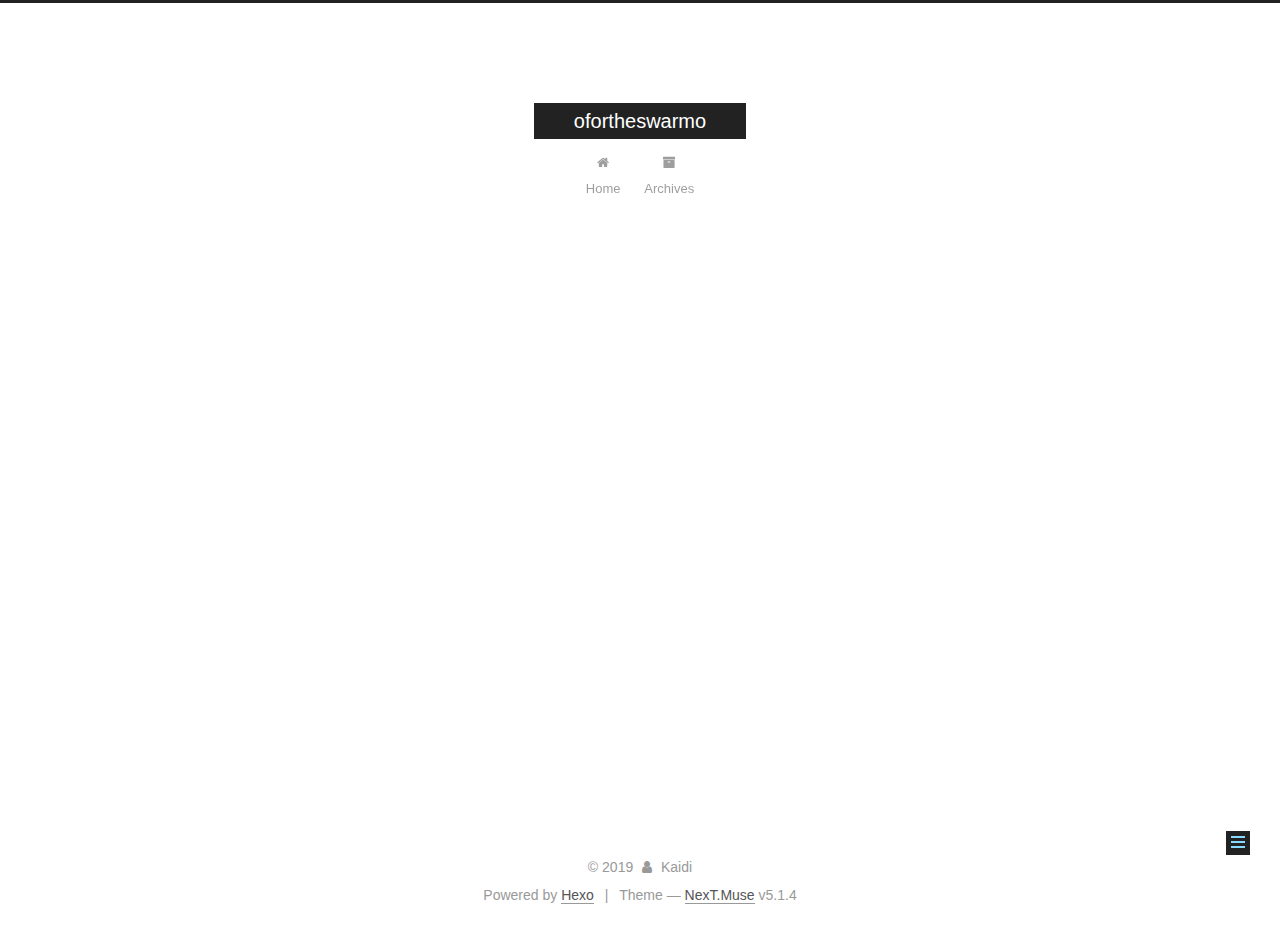
<file: 2019/11/18/我的第一篇博客文章/index.html>
<!DOCTYPE html>



  


<html class="theme-next muse use-motion" lang="en">
<head>
  <meta charset="UTF-8"/>
<meta http-equiv="X-UA-Compatible" content="IE=edge" />
<meta name="viewport" content="width=device-width, initial-scale=1, maximum-scale=1"/>
<meta name="theme-color" content="#222">









<meta http-equiv="Cache-Control" content="no-transform" />
<meta http-equiv="Cache-Control" content="no-siteapp" />
















  
  
  <link href="/lib/fancybox/source/jquery.fancybox.css?v=2.1.5" rel="stylesheet" type="text/css" />







<link href="/lib/font-awesome/css/font-awesome.min.css?v=4.6.2" rel="stylesheet" type="text/css" />

<link href="/css/main.css?v=5.1.4" rel="stylesheet" type="text/css" />


  <link rel="apple-touch-icon" sizes="180x180" href="/images/apple-touch-icon-next.png?v=5.1.4">


  <link rel="icon" type="image/png" sizes="32x32" href="/images/favicon-32x32-next.png?v=5.1.4">


  <link rel="icon" type="image/png" sizes="16x16" href="/images/favicon-16x16-next.png?v=5.1.4">


  <link rel="mask-icon" href="/images/logo.svg?v=5.1.4" color="#222">





  <meta name="keywords" content="Hexo, NexT" />










<meta name="description" content="第一章 内容 Coming soon. 更新2019.11.27 23:31">
<meta property="og:type" content="article">
<meta property="og:title" content="我的第一篇博客文章">
<meta property="og:url" content="http:&#x2F;&#x2F;yoursite.com&#x2F;2019&#x2F;11&#x2F;18&#x2F;%E6%88%91%E7%9A%84%E7%AC%AC%E4%B8%80%E7%AF%87%E5%8D%9A%E5%AE%A2%E6%96%87%E7%AB%A0&#x2F;index.html">
<meta property="og:site_name" content="ofortheswarmo">
<meta property="og:description" content="第一章 内容 Coming soon. 更新2019.11.27 23:31">
<meta property="og:locale" content="en">
<meta property="og:updated_time" content="2019-11-27T15:31:45.012Z">
<meta name="twitter:card" content="summary">



<script type="text/javascript" id="hexo.configurations">
  var NexT = window.NexT || {};
  var CONFIG = {
    root: '/',
    scheme: 'Muse',
    version: '5.1.4',
    sidebar: {"position":"left","display":"post","offset":12,"b2t":false,"scrollpercent":false,"onmobile":false},
    fancybox: true,
    tabs: true,
    motion: {"enable":true,"async":false,"transition":{"post_block":"fadeIn","post_header":"slideDownIn","post_body":"slideDownIn","coll_header":"slideLeftIn","sidebar":"slideUpIn"}},
    duoshuo: {
      userId: '0',
      author: 'Author'
    },
    algolia: {
      applicationID: '',
      apiKey: '',
      indexName: '',
      hits: {"per_page":10},
      labels: {"input_placeholder":"Search for Posts","hits_empty":"We didn't find any results for the search: ${query}","hits_stats":"${hits} results found in ${time} ms"}
    }
  };
</script>



  <link rel="canonical" href="http://yoursite.com/2019/11/18/我的第一篇博客文章/"/>





  <title>我的第一篇博客文章 | ofortheswarmo</title>
  








</head>

<body itemscope itemtype="http://schema.org/WebPage" lang="en">

  
  
    
  

  <div class="container sidebar-position-left page-post-detail">
    <div class="headband"></div>

    <header id="header" class="header" itemscope itemtype="http://schema.org/WPHeader">
      <div class="header-inner"><div class="site-brand-wrapper">
  <div class="site-meta ">
    

    <div class="custom-logo-site-title">
      <a href="/"  class="brand" rel="start">
        <span class="logo-line-before"><i></i></span>
        <span class="site-title">ofortheswarmo</span>
        <span class="logo-line-after"><i></i></span>
      </a>
    </div>
      
        <p class="site-subtitle"></p>
      
  </div>

  <div class="site-nav-toggle">
    <button>
      <span class="btn-bar"></span>
      <span class="btn-bar"></span>
      <span class="btn-bar"></span>
    </button>
  </div>
</div>

<nav class="site-nav">
  

  
    <ul id="menu" class="menu">
      
        
        <li class="menu-item menu-item-home">
          <a href="/%20" rel="section">
            
              <i class="menu-item-icon fa fa-fw fa-home"></i> <br />
            
            Home
          </a>
        </li>
      
        
        <li class="menu-item menu-item-archives">
          <a href="/archives/%20" rel="section">
            
              <i class="menu-item-icon fa fa-fw fa-archive"></i> <br />
            
            Archives
          </a>
        </li>
      

      
    </ul>
  

  
</nav>



 </div>
    </header>

    <main id="main" class="main">
      <div class="main-inner">
        <div class="content-wrap">
          <div id="content" class="content">
            

  <div id="posts" class="posts-expand">
    

  

  
  
  

  <article class="post post-type-normal" itemscope itemtype="http://schema.org/Article">
  
  
  
  <div class="post-block">
    <link itemprop="mainEntityOfPage" href="http://yoursite.com/2019/11/18/%E6%88%91%E7%9A%84%E7%AC%AC%E4%B8%80%E7%AF%87%E5%8D%9A%E5%AE%A2%E6%96%87%E7%AB%A0/">

    <span hidden itemprop="author" itemscope itemtype="http://schema.org/Person">
      <meta itemprop="name" content="Kaidi">
      <meta itemprop="description" content="">
      <meta itemprop="image" content="/images/avatar.gif">
    </span>

    <span hidden itemprop="publisher" itemscope itemtype="http://schema.org/Organization">
      <meta itemprop="name" content="ofortheswarmo">
    </span>

    
      <header class="post-header">

        
        
          <h1 class="post-title" itemprop="name headline">我的第一篇博客文章</h1>
        

        <div class="post-meta">
          <span class="post-time">
            
              <span class="post-meta-item-icon">
                <i class="fa fa-calendar-o"></i>
              </span>
              
                <span class="post-meta-item-text">Posted on</span>
              
              <time title="Post created" itemprop="dateCreated datePublished" datetime="2019-11-18T21:39:42+08:00">
                2019-11-18
              </time>
            

            

            
          </span>

          

          
            
          

          
          

          

          

          

        </div>
      </header>
    

    
    
    
    <div class="post-body" itemprop="articleBody">

      
      

      
        <h2 id="第一章"><a href="#第一章" class="headerlink" title="第一章"></a>第一章</h2><hr>
<p>内容</p>
<p>Coming soon.</p>
<p>更新2019.11.27 23:31</p>

      
    </div>
    
    
    

    

    

    

    <footer class="post-footer">
      

      
      
      

      
        <div class="post-nav">
          <div class="post-nav-next post-nav-item">
            
              <a href="/2019/11/18/hello-world/" rel="next" title="Hello World">
                <i class="fa fa-chevron-left"></i> Hello World
              </a>
            
          </div>

          <span class="post-nav-divider"></span>

          <div class="post-nav-prev post-nav-item">
            
          </div>
        </div>
      

      
      
    </footer>
  </div>
  
  
  
  </article>



    <div class="post-spread">
      
    </div>
  </div>


          </div>
          


          

  



        </div>
        
          
  
  <div class="sidebar-toggle">
    <div class="sidebar-toggle-line-wrap">
      <span class="sidebar-toggle-line sidebar-toggle-line-first"></span>
      <span class="sidebar-toggle-line sidebar-toggle-line-middle"></span>
      <span class="sidebar-toggle-line sidebar-toggle-line-last"></span>
    </div>
  </div>

  <aside id="sidebar" class="sidebar">
    
    <div class="sidebar-inner">

      

      
        <ul class="sidebar-nav motion-element">
          <li class="sidebar-nav-toc sidebar-nav-active" data-target="post-toc-wrap">
            Table of Contents
          </li>
          <li class="sidebar-nav-overview" data-target="site-overview-wrap">
            Overview
          </li>
        </ul>
      

      <section class="site-overview-wrap sidebar-panel">
        <div class="site-overview">
          <div class="site-author motion-element" itemprop="author" itemscope itemtype="http://schema.org/Person">
            
              <p class="site-author-name" itemprop="name">Kaidi</p>
              <p class="site-description motion-element" itemprop="description"></p>
          </div>

          <nav class="site-state motion-element">

            
              <div class="site-state-item site-state-posts">
              
                <a href="/archives/%20%7C%7C%20archive">
              
                  <span class="site-state-item-count">2</span>
                  <span class="site-state-item-name">posts</span>
                </a>
              </div>
            

            

            

          </nav>

          

          

          
          

          
          

          

        </div>
      </section>

      
      <!--noindex-->
        <section class="post-toc-wrap motion-element sidebar-panel sidebar-panel-active">
          <div class="post-toc">

            
              
            

            
              <div class="post-toc-content"><ol class="nav"><li class="nav-item nav-level-2"><a class="nav-link" href="#第一章"><span class="nav-number">1.</span> <span class="nav-text">第一章</span></a></li></ol></div>
            

          </div>
        </section>
      <!--/noindex-->
      

      

    </div>
  </aside>


        
      </div>
    </main>

    <footer id="footer" class="footer">
      <div class="footer-inner">
        <div class="copyright">&copy; <span itemprop="copyrightYear">2019</span>
  <span class="with-love">
    <i class="fa fa-user"></i>
  </span>
  <span class="author" itemprop="copyrightHolder">Kaidi</span>

  
</div>


  <div class="powered-by">Powered by <a class="theme-link" target="_blank" href="https://hexo.io">Hexo</a></div>



  <span class="post-meta-divider">|</span>



  <div class="theme-info">Theme &mdash; <a class="theme-link" target="_blank" href="https://github.com/iissnan/hexo-theme-next">NexT.Muse</a> v5.1.4</div>




        







        
      </div>
    </footer>

    
      <div class="back-to-top">
        <i class="fa fa-arrow-up"></i>
        
      </div>
    

    

  </div>

  

<script type="text/javascript">
  if (Object.prototype.toString.call(window.Promise) !== '[object Function]') {
    window.Promise = null;
  }
</script>









  












  
  
    <script type="text/javascript" src="/lib/jquery/index.js?v=2.1.3"></script>
  

  
  
    <script type="text/javascript" src="/lib/fastclick/lib/fastclick.min.js?v=1.0.6"></script>
  

  
  
    <script type="text/javascript" src="/lib/jquery_lazyload/jquery.lazyload.js?v=1.9.7"></script>
  

  
  
    <script type="text/javascript" src="/lib/velocity/velocity.min.js?v=1.2.1"></script>
  

  
  
    <script type="text/javascript" src="/lib/velocity/velocity.ui.min.js?v=1.2.1"></script>
  

  
  
    <script type="text/javascript" src="/lib/fancybox/source/jquery.fancybox.pack.js?v=2.1.5"></script>
  


  


  <script type="text/javascript" src="/js/src/utils.js?v=5.1.4"></script>

  <script type="text/javascript" src="/js/src/motion.js?v=5.1.4"></script>



  
  

  
  <script type="text/javascript" src="/js/src/scrollspy.js?v=5.1.4"></script>
<script type="text/javascript" src="/js/src/post-details.js?v=5.1.4"></script>



  


  <script type="text/javascript" src="/js/src/bootstrap.js?v=5.1.4"></script>



  


  




	





  





  












  





  

  

  

  
  

  

  

  

</body>
</html>
</file>
<file: css/main.css>
/* normalize.css v3.0.2 | MIT License | git.io/normalize */
html {
  font-family: sans-serif; /* 1 */
  -ms-text-size-adjust: 100%; /* 2 */
  -webkit-text-size-adjust: 100%; /* 2 */
}
body {
  margin: 0;
}
article,
aside,
details,
figcaption,
figure,
footer,
header,
hgroup,
main,
menu,
nav,
section,
summary {
  display: block;
}
audio,
canvas,
progress,
video {
  display: inline-block; /* 1 */
  vertical-align: baseline; /* 2 */
}
audio:not([controls]) {
  display: none;
  height: 0;
}
[hidden],
template {
  display: none;
}
a {
  background-color: transparent;
}
a:active,
a:hover {
  outline: 0;
}
abbr[title] {
  border-bottom: 1px dotted;
}
b,
strong {
  font-weight: bold;
}
dfn {
  font-style: italic;
}
h1 {
  font-size: 2em;
  margin: 0.67em 0;
}
mark {
  background: #ff0;
  color: #000;
}
small {
  font-size: 80%;
}
sub,
sup {
  font-size: 75%;
  line-height: 0;
  position: relative;
  vertical-align: baseline;
}
sup {
  top: -0.5em;
}
sub {
  bottom: -0.25em;
}
img {
  border: 0;
}
svg:not(:root) {
  overflow: hidden;
}
figure {
  margin: 1em 40px;
}
hr {
  -moz-box-sizing: content-box;
  box-sizing: content-box;
  height: 0;
}
pre {
  overflow: auto;
}
code,
kbd,
pre,
samp {
  font-family: monospace, monospace;
  font-size: 1em;
}
button,
input,
optgroup,
select,
textarea {
  color: inherit; /* 1 */
  font: inherit; /* 2 */
  margin: 0; /* 3 */
}
button {
  overflow: visible;
}
button,
select {
  text-transform: none;
}
button,
html input[type="button"],
input[type="reset"],
input[type="submit"] {
  -webkit-appearance: button; /* 2 */
  cursor: pointer; /* 3 */
}
button[disabled],
html input[disabled] {
  cursor: default;
}
button::-moz-focus-inner,
input::-moz-focus-inner {
  border: 0;
  padding: 0;
}
input {
  line-height: normal;
}
input[type="checkbox"],
input[type="radio"] {
  box-sizing: border-box; /* 1 */
  padding: 0; /* 2 */
}
input[type="number"]::-webkit-inner-spin-button,
input[type="number"]::-webkit-outer-spin-button {
  height: auto;
}
input[type="search"] {
  -webkit-appearance: textfield; /* 1 */
  -moz-box-sizing: content-box;
  -webkit-box-sizing: content-box; /* 2 */
  box-sizing: content-box;
}
input[type="search"]::-webkit-search-cancel-button,
input[type="search"]::-webkit-search-decoration {
  -webkit-appearance: none;
}
fieldset {
  border: 1px solid #c0c0c0;
  margin: 0 2px;
  padding: 0.35em 0.625em 0.75em;
}
legend {
  border: 0; /* 1 */
  padding: 0; /* 2 */
}
textarea {
  overflow: auto;
}
optgroup {
  font-weight: bold;
}
table {
  border-collapse: collapse;
  border-spacing: 0;
}
td,
th {
  padding: 0;
}
::selection {
  background: #262a30;
  color: #fff;
}
body {
  position: relative;
  font-family: 'Lato', "PingFang SC", "Microsoft YaHei", sans-serif;
  font-size: 14px;
  line-height: 2;
  color: #555;
  background: #fff;
}
@media (max-width: 767px) {
  body {
    padding-right: 0 !important;
  }
}
@media (min-width: 768px) and (max-width: 991px) {
  body {
    padding-right: 0 !important;
  }
}
@media (min-width: 1600px) {
  body {
    font-size: 16px;
  }
}
h1,
h2,
h3,
h4,
h5,
h6 {
  margin: 0;
  padding: 0;
  font-weight: bold;
  line-height: 1.5;
  font-family: 'Lato', "PingFang SC", "Microsoft YaHei", sans-serif;
}
h2,
h3,
h4,
h5,
h6 {
  margin: 20px 0 15px;
}
h1 {
  font-size: 22px;
}
@media (max-width: 767px) {
  h1 {
    font-size: 18px;
  }
}
h2 {
  font-size: 20px;
}
@media (max-width: 767px) {
  h2 {
    font-size: 16px;
  }
}
h3 {
  font-size: 18px;
}
@media (max-width: 767px) {
  h3 {
    font-size: 14px;
  }
}
h4 {
  font-size: 16px;
}
@media (max-width: 767px) {
  h4 {
    font-size: 12px;
  }
}
h5 {
  font-size: 14px;
}
@media (max-width: 767px) {
  h5 {
    font-size: 10px;
  }
}
h6 {
  font-size: 12px;
}
@media (max-width: 767px) {
  h6 {
    font-size: 8px;
  }
}
p {
  margin: 0 0 20px 0;
}
a {
  color: #555;
  text-decoration: none;
  outline: none;
  border-bottom: 1px solid #999;
  word-wrap: break-word;
}
a:hover {
  color: #222;
  border-bottom-color: #222;
}
blockquote {
  margin: 0;
  padding: 0;
}
img {
  display: block;
  margin: auto;
  max-width: 100%;
  height: auto;
}
hr {
  margin: 40px 0;
  height: 3px;
  border: none;
  background-color: #ddd;
  background-image: repeating-linear-gradient(-45deg, #fff, #fff 4px, transparent 4px, transparent 8px);
}
blockquote {
  padding: 0 15px;
  color: #666;
  border-left: 4px solid #ddd;
}
blockquote cite::before {
  content: "-";
  padding: 0 5px;
}
dt {
  font-weight: 700;
}
dd {
  margin: 0;
  padding: 0;
}
kbd {
  border: 1px solid #ccc;
  border-radius: 0.2em;
  box-shadow: 0.1em 0.1em 0.2em rgba(0,0,0,0.1);
  background-color: #f9f9f9;
  font-family: inherit;
  background-image: -webkit-linear-gradient(top, #eee, #fff, #eee);
  padding: 0.1em 0.3em;
  white-space: nowrap;
}
.text-left {
  text-align: left;
}
.text-center {
  text-align: center;
}
.text-right {
  text-align: right;
}
.text-justify {
  text-align: justify;
}
.text-nowrap {
  white-space: nowrap;
}
.text-lowercase {
  text-transform: lowercase;
}
.text-uppercase {
  text-transform: uppercase;
}
.text-capitalize {
  text-transform: capitalize;
}
.center-block {
  display: block;
  margin-left: auto;
  margin-right: auto;
}
.clearfix:before,
.clearfix:after {
  content: " ";
  display: table;
}
.clearfix:after {
  clear: both;
}
.pullquote {
  width: 45%;
}
.pullquote.left {
  float: left;
  margin-left: 5px;
  margin-right: 10px;
}
.pullquote.right {
  float: right;
  margin-left: 10px;
  margin-right: 5px;
}
.affix.affix.affix {
  position: fixed;
}
.translation {
  margin-top: -20px;
  font-size: 14px;
  color: #999;
}
.scrollbar-measure {
  width: 100px;
  height: 100px;
  overflow: scroll;
  position: absolute;
  top: -9999px;
}
.use-motion .motion-element {
  opacity: 0;
}
table {
  margin: 20px 0;
  width: 100%;
  border-collapse: collapse;
  border-spacing: 0;
  border: 1px solid #ddd;
  font-size: 14px;
  table-layout: fixed;
  word-wrap: break-all;
}
table>tbody>tr:nth-of-type(odd) {
  background-color: #f9f9f9;
}
table>tbody>tr:hover {
  background-color: #f5f5f5;
}
caption,
th,
td {
  padding: 8px;
  text-align: left;
  vertical-align: middle;
  font-weight: normal;
}
th,
td {
  border-bottom: 3px solid #ddd;
  border-right: 1px solid #eee;
}
th {
  padding-bottom: 10px;
  font-weight: 700;
}
td {
  border-bottom-width: 1px;
}
html,
body {
  height: 100%;
}
.container {
  position: relative;
  min-height: 100%;
}
.header-inner {
  margin: 0 auto;
  padding: 100px 0 70px;
  width: 700px;
}
@media (min-width: 1600px) {
  .container .header-inner {
    width: 900px;
  }
}
.main {
  padding-bottom: 150px;
}
.main-inner {
  margin: 0 auto;
  width: 700px;
}
@media (min-width: 1600px) {
  .container .main-inner {
    width: 900px;
  }
}
.footer {
  position: absolute;
  left: 0;
  bottom: 0;
  width: 100%;
  min-height: 50px;
}
.footer-inner {
  box-sizing: border-box;
  margin: 20px auto;
  width: 700px;
}
@media (min-width: 1600px) {
  .container .footer-inner {
    width: 900px;
  }
}
pre,
.highlight {
  overflow: auto;
  margin: 20px 0;
  padding: 0;
  font-size: 13px;
  color: #4d4d4c;
  background: #f7f7f7;
  line-height: 1.6;
}
pre,
code {
  font-family: consolas, Menlo, "PingFang SC", "Microsoft YaHei", monospace;
}
code {
  padding: 2px 4px;
  word-wrap: break-word;
  color: #555;
  background: #eee;
  border-radius: 3px;
  font-size: 13px;
}
pre {
  padding: 10px;
}
pre code {
  padding: 0;
  color: #4d4d4c;
  background: none;
  text-shadow: none;
}
.highlight {
  border-radius: 1px;
}
.highlight pre {
  border: none;
  margin: 0;
  padding: 10px 0;
}
.highlight table {
  margin: 0;
  width: auto;
  border: none;
}
.highlight td {
  border: none;
  padding: 0;
}
.highlight figcaption {
  font-size: 1em;
  color: #4d4d4c;
  line-height: 1em;
  margin-bottom: 1em;
}
.highlight figcaption:before,
.highlight figcaption:after {
  content: " ";
  display: table;
}
.highlight figcaption:after {
  clear: both;
}
.highlight figcaption a {
  float: right;
  color: #4d4d4c;
}
.highlight figcaption a:hover {
  border-bottom-color: #4d4d4c;
}
.highlight .gutter pre {
  padding-left: 10px;
  padding-right: 10px;
  color: #869194;
  text-align: right;
  background-color: #eff2f3;
}
.highlight .code pre {
  width: 100%;
  padding-left: 10px;
  padding-right: 10px;
  background-color: #f7f7f7;
}
.highlight .line {
  height: 20px;
}
.gutter {
  -webkit-user-select: none;
  -moz-user-select: none;
  -ms-user-select: none;
  user-select: none;
}
.gist table {
  width: auto;
}
.gist table td {
  border: none;
}
pre .deletion {
  background: #fdd;
}
pre .addition {
  background: #dfd;
}
pre .meta {
  color: #8959a8;
}
pre .comment {
  color: #8e908c;
}
pre .variable,
pre .attribute,
pre .tag,
pre .regexp,
pre .ruby .constant,
pre .xml .tag .title,
pre .xml .pi,
pre .xml .doctype,
pre .html .doctype,
pre .css .id,
pre .css .class,
pre .css .pseudo {
  color: #c82829;
}
pre .number,
pre .preprocessor,
pre .built_in,
pre .literal,
pre .params,
pre .constant,
pre .command {
  color: #f5871f;
}
pre .ruby .class .title,
pre .css .rules .attribute,
pre .string,
pre .value,
pre .inheritance,
pre .header,
pre .ruby .symbol,
pre .xml .cdata,
pre .special,
pre .number,
pre .formula {
  color: #718c00;
}
pre .title,
pre .css .hexcolor {
  color: #3e999f;
}
pre .function,
pre .python .decorator,
pre .python .title,
pre .ruby .function .title,
pre .ruby .title .keyword,
pre .perl .sub,
pre .javascript .title,
pre .coffeescript .title {
  color: #4271ae;
}
pre .keyword,
pre .javascript .function {
  color: #8959a8;
}
.full-image.full-image.full-image.full-image {
  border: none;
  max-width: 100%;
  width: auto;
  margin: 20px auto 25px;
}
@media (min-width: 992px) {
  .full-image.full-image.full-image.full-image {
    max-width: none;
    width: 110%;
    margin: 25px -5%;
  }
}
.blockquote-center,
.page-home .post-type-quote blockquote,
.page-post-detail .post-type-quote blockquote {
  position: relative;
  margin: 40px 0;
  padding: 0;
  border-left: none;
  text-align: center;
}
.blockquote-center::before,
.page-home .post-type-quote blockquote::before,
.page-post-detail .post-type-quote blockquote::before,
.blockquote-center::after,
.page-home .post-type-quote blockquote::after,
.page-post-detail .post-type-quote blockquote::after {
  position: absolute;
  content: ' ';
  display: block;
  width: 100%;
  height: 24px;
  opacity: 0.2;
  background-repeat: no-repeat;
  background-position: 0 -6px;
  background-size: 22px 22px;
}
.blockquote-center::before,
.page-home .post-type-quote blockquote::before,
.page-post-detail .post-type-quote blockquote::before {
  top: -20px;
  background-image: url("../images/quote-l.svg");
  border-top: 1px solid #ccc;
}
.blockquote-center::after,
.page-home .post-type-quote blockquote::after,
.page-post-detail .post-type-quote blockquote::after {
  bottom: -20px;
  background-image: url("../images/quote-r.svg");
  border-bottom: 1px solid #ccc;
  background-position: 100% 8px;
}
.blockquote-center p,
.page-home .post-type-quote blockquote p,
.page-post-detail .post-type-quote blockquote p,
.blockquote-center div,
.page-home .post-type-quote blockquote div,
.page-post-detail .post-type-quote blockquote div {
  text-align: center;
}
.post .post-body .group-picture img {
  box-sizing: border-box;
  padding: 0 3px;
  border: none;
}
.post .group-picture-row {
  overflow: hidden;
  margin-top: 6px;
}
.post .group-picture-row:first-child {
  margin-top: 0;
}
.post .group-picture-column {
  float: left;
}
.page-post-detail .post-body .group-picture-column {
  float: none;
  margin-top: 10px;
  width: auto !important;
}
.page-post-detail .post-body .group-picture-column img {
  margin: 0 auto;
}
.page-archive .group-picture-container {
  overflow: hidden;
}
.page-archive .group-picture-row {
  float: left;
}
.page-archive .group-picture-row:first-child {
  margin-top: 6px;
}
.page-archive .group-picture-column {
  max-width: 150px;
  max-height: 150px;
}
.post-body .note {
  position: relative;
  padding: 15px;
  margin-bottom: 20px;
  border: 1px solid #eee;
  border-left-width: 5px;
  border-radius: 3px;
}
.post-body .note h2,
.post-body .note h3,
.post-body .note h4,
.post-body .note h5,
.post-body .note h6 {
  margin-top: 0;
  margin-bottom: 0;
  border-bottom: initial;
  padding-top: 0 !important;
}
.post-body .note p:first-child,
.post-body .note ul:first-child,
.post-body .note ol:first-child,
.post-body .note table:first-child,
.post-body .note pre:first-child,
.post-body .note blockquote:first-child {
  margin-top: 0;
}
.post-body .note p:last-child,
.post-body .note ul:last-child,
.post-body .note ol:last-child,
.post-body .note table:last-child,
.post-body .note pre:last-child,
.post-body .note blockquote:last-child {
  margin-bottom: 0;
}
.post-body .note.default {
  border-left-color: #777;
}
.post-body .note.default h2,
.post-body .note.default h3,
.post-body .note.default h4,
.post-body .note.default h5,
.post-body .note.default h6 {
  color: #777;
}
.post-body .note.primary {
  border-left-color: #6f42c1;
}
.post-body .note.primary h2,
.post-body .note.primary h3,
.post-body .note.primary h4,
.post-body .note.primary h5,
.post-body .note.primary h6 {
  color: #6f42c1;
}
.post-body .note.info {
  border-left-color: #428bca;
}
.post-body .note.info h2,
.post-body .note.info h3,
.post-body .note.info h4,
.post-body .note.info h5,
.post-body .note.info h6 {
  color: #428bca;
}
.post-body .note.success {
  border-left-color: #5cb85c;
}
.post-body .note.success h2,
.post-body .note.success h3,
.post-body .note.success h4,
.post-body .note.success h5,
.post-body .note.success h6 {
  color: #5cb85c;
}
.post-body .note.warning {
  border-left-color: #f0ad4e;
}
.post-body .note.warning h2,
.post-body .note.warning h3,
.post-body .note.warning h4,
.post-body .note.warning h5,
.post-body .note.warning h6 {
  color: #f0ad4e;
}
.post-body .note.danger {
  border-left-color: #d9534f;
}
.post-body .note.danger h2,
.post-body .note.danger h3,
.post-body .note.danger h4,
.post-body .note.danger h5,
.post-body .note.danger h6 {
  color: #d9534f;
}
.post-body .label {
  display: inline;
  padding: 0 2px;
  white-space: nowrap;
}
.post-body .label.default {
  background-color: #f0f0f0;
}
.post-body .label.primary {
  background-color: #efe6f7;
}
.post-body .label.info {
  background-color: #e5f2f8;
}
.post-body .label.success {
  background-color: #e7f4e9;
}
.post-body .label.warning {
  background-color: #fcf6e1;
}
.post-body .label.danger {
  background-color: #fae8eb;
}
.post-body .tabs {
  position: relative;
  display: block;
  margin-bottom: 20px;
  padding-top: 10px;
}
.post-body .tabs ul.nav-tabs {
  margin: 0;
  padding: 0;
  display: flex;
  margin-bottom: -1px;
}
@media (max-width: 413px) {
  .post-body .tabs ul.nav-tabs {
    display: block;
    margin-bottom: 5px;
  }
}
.post-body .tabs ul.nav-tabs li.tab {
  list-style-type: none !important;
  margin: 0 0.25em 0 0;
  border-top: 3px solid transparent;
  border-left: 1px solid transparent;
  border-right: 1px solid transparent;
}
@media (max-width: 413px) {
  .post-body .tabs ul.nav-tabs li.tab {
    margin: initial;
    border-top: 1px solid transparent;
    border-left: 3px solid transparent;
    border-right: 1px solid transparent;
    border-bottom: 1px solid transparent;
  }
}
.post-body .tabs ul.nav-tabs li.tab a {
  outline: 0;
  border-bottom: initial;
  display: block;
  line-height: 1.8em;
  padding: 0.25em 0.75em;
  transition-duration: 0.2s;
  transition-timing-function: ease-out;
  transition-delay: 0s;
}
.post-body .tabs ul.nav-tabs li.tab a i {
  width: 1.285714285714286em;
}
.post-body .tabs ul.nav-tabs li.tab.active {
  border-top: 3px solid #fc6423;
  border-left: 1px solid #ddd;
  border-right: 1px solid #ddd;
  background-color: #fff;
}
@media (max-width: 413px) {
  .post-body .tabs ul.nav-tabs li.tab.active {
    border-top: 1px solid #ddd;
    border-left: 3px solid #fc6423;
    border-right: 1px solid #ddd;
    border-bottom: 1px solid #ddd;
  }
}
.post-body .tabs ul.nav-tabs li.tab.active a {
  cursor: default;
  color: #555;
}
.post-body .tabs .tab-content {
  background-color: #fff;
}
.post-body .tabs .tab-content .tab-pane {
  border: 1px solid #ddd;
  padding: 20px 20px 0 20px;
}
.post-body .tabs .tab-content .tab-pane:not(.active) {
  display: none !important;
}
.post-body .tabs .tab-content .tab-pane.active {
  display: block !important;
}
.btn {
  display: inline-block;
  padding: 0 20px;
  font-size: 14px;
  color: #fff;
  background: #222;
  border: 2px solid #222;
  text-decoration: none;
  border-radius: 0;
  transition-property: background-color;
  transition-duration: 0.2s;
  transition-timing-function: ease-in-out;
  transition-delay: 0s;
  line-height: 2;
}
.btn:hover {
  border-color: #222;
  color: #222;
  background: #fff;
}
.btn +.btn {
  margin: 0 0 8px 8px;
}
.btn .fa-fw {
  width: 1.285714285714286em;
  text-align: left;
}
.btn-bar {
  display: block;
  width: 22px;
  height: 2px;
  background: #555;
  border-radius: 1px;
}
.btn-bar+.btn-bar {
  margin-top: 4px;
}
.pagination {
  margin: 120px 0 40px;
  text-align: center;
  border-top: 1px solid #eee;
}
.page-number-basic,
.pagination .prev,
.pagination .next,
.pagination .page-number,
.pagination .space {
  display: inline-block;
  position: relative;
  top: -1px;
  margin: 0 10px;
  padding: 0 11px;
}
@media (max-width: 767px) {
  .page-number-basic,
  .pagination .prev,
  .pagination .next,
  .pagination .page-number,
  .pagination .space {
    margin: 0 5px;
  }
}
.pagination .prev,
.pagination .next,
.pagination .page-number {
  border-bottom: 0;
  border-top: 1px solid #eee;
  transition-property: border-color;
  transition-duration: 0.2s;
  transition-timing-function: ease-in-out;
  transition-delay: 0s;
}
.pagination .prev:hover,
.pagination .next:hover,
.pagination .page-number:hover {
  border-top-color: #222;
}
.pagination .space {
  padding: 0;
  margin: 0;
}
.pagination .prev {
  margin-left: 0;
}
.pagination .next {
  margin-right: 0;
}
.pagination .page-number.current {
  color: #fff;
  background: #ccc;
  border-top-color: #ccc;
}
@media (max-width: 767px) {
  .pagination {
    border-top: none;
  }
  .pagination .prev,
  .pagination .next,
  .pagination .page-number {
    margin-bottom: 10px;
    border-top: 0;
    border-bottom: 1px solid #eee;
    padding: 0 10px;
  }
  .pagination .prev:hover,
  .pagination .next:hover,
  .pagination .page-number:hover {
    border-bottom-color: #222;
  }
}
.comments {
  margin: 60px 20px 0;
}
.tag-cloud {
  text-align: center;
}
.tag-cloud a {
  display: inline-block;
  margin: 10px;
}
.back-to-top {
  box-sizing: border-box;
  position: fixed;
  bottom: -100px;
  right: 30px;
  z-index: 1050;
  padding: 0 6px;
  width: 24px;
  background: #222;
  font-size: 12px;
  opacity: 1;
  color: #fff;
  cursor: pointer;
  text-align: center;
  -webkit-transform: translateZ(0);
  transition-property: bottom;
  transition-duration: 0.2s;
  transition-timing-function: ease-in-out;
  transition-delay: 0s;
}
@media (min-width: 768px) and (max-width: 991px) {
  .back-to-top {
    display: none !important;
  }
}
@media (max-width: 767px) {
  .back-to-top {
    display: none !important;
  }
}
.back-to-top.back-to-top-on {
  bottom: 19px;
}
.header {
  background: transparent;
}
.header-inner {
  position: relative;
}
.headband {
  height: 3px;
  background: #222;
}
.site-meta {
  margin: 0;
  text-align: center;
}
@media (max-width: 767px) {
  .site-meta {
    text-align: center;
  }
}
.brand {
  position: relative;
  display: inline-block;
  padding: 0 40px;
  color: #fff;
  background: #222;
  border-bottom: none;
}
.brand:hover {
  color: #fff;
}
.logo {
  display: inline-block;
  margin-right: 5px;
  line-height: 36px;
  vertical-align: top;
}
.site-title {
  display: inline-block;
  vertical-align: top;
  line-height: 36px;
  font-size: 20px;
  font-weight: normal;
  font-family: 'Lato', "PingFang SC", "Microsoft YaHei", sans-serif;
}
.site-subtitle {
  margin-top: 10px;
  font-size: 13px;
  color: #999;
}
.use-motion .brand {
  opacity: 0;
}
.use-motion .logo,
.use-motion .site-title,
.use-motion .site-subtitle {
  opacity: 0;
  position: relative;
  top: -10px;
}
.site-nav-toggle {
  display: none;
  position: absolute;
  top: 10px;
  left: 10px;
}
@media (max-width: 767px) {
  .site-nav-toggle {
    display: block;
  }
}
.site-nav-toggle button {
  margin-top: 2px;
  padding: 9px 10px;
  background: transparent;
  border: none;
}
@media (max-width: 767px) {
  .site-nav {
    display: none;
    margin: 0 -10px;
    padding: 0 10px;
    clear: both;
    border-top: 1px solid #ddd;
  }
}
@media (min-width: 768px) and (max-width: 991px) {
  .site-nav {
    display: block !important;
  }
}
@media (min-width: 992px) {
  .site-nav {
    display: block !important;
  }
}
.menu {
  margin-top: 20px;
  padding-left: 0;
  text-align: center;
}
.menu .menu-item {
  display: inline-block;
  margin: 0 10px;
  list-style: none;
}
@media screen and (max-width: 767px) {
  .menu .menu-item {
    margin-top: 10px;
  }
}
.menu .menu-item a {
  display: block;
  font-size: 13px;
  line-height: inherit;
  border-bottom: 1px solid transparent;
  transition-property: border-color;
  transition-duration: 0.2s;
  transition-timing-function: ease-in-out;
  transition-delay: 0s;
}
.menu .menu-item a:hover {
  border-bottom-color: #222;
}
.menu .menu-item .fa {
  margin-right: 5px;
}
.use-motion .menu-item {
  opacity: 0;
}
.post-body {
  font-family: 'Lato', "PingFang SC", "Microsoft YaHei", sans-serif;
}
@media (max-width: 767px) {
  .post-body {
    word-break: break-word;
  }
}
.post-body .fancybox img {
  display: block !important;
  margin: 0 auto;
  cursor: pointer;
  cursor: zoom-in;
  cursor: -webkit-zoom-in;
}
.post-body .image-caption,
.post-body .figure .caption {
  margin: -20px auto 15px;
  text-align: center;
  font-size: 14px;
  color: #999;
  font-weight: bold;
  line-height: 1;
}
.post-sticky-flag {
  display: inline-block;
  font-size: 16px;
  -ms-transform: rotate(30deg);
  -webkit-transform: rotate(30deg);
  -moz-transform: rotate(30deg);
  -ms-transform: rotate(30deg);
  -o-transform: rotate(30deg);
  transform: rotate(30deg);
}
.use-motion .post-block,
.use-motion .pagination,
.use-motion .comments {
  opacity: 0;
}
.use-motion .post-header {
  opacity: 0;
}
.use-motion .post-body {
  opacity: 0;
}
.use-motion .collection-title {
  opacity: 0;
}
.posts-expand {
  padding-top: 40px;
}
@media (max-width: 767px) {
  .posts-expand {
    margin: 0 20px;
  }
  .post-body pre .gutter pre {
    padding-right: 10px;
  }
  .post-body .highlight {
    margin-left: 0px;
    margin-right: 0px;
    padding: 0;
  }
  .post-body .highlight .gutter pre {
    padding-right: 10px;
  }
}
@media (min-width: 992px) {
  .posts-expand .post-body {
    text-align: justify;
  }
}
.posts-expand .post-body h2,
.posts-expand .post-body h3,
.posts-expand .post-body h4,
.posts-expand .post-body h5,
.posts-expand .post-body h6 {
  padding-top: 10px;
}
.posts-expand .post-body h2 .header-anchor,
.posts-expand .post-body h3 .header-anchor,
.posts-expand .post-body h4 .header-anchor,
.posts-expand .post-body h5 .header-anchor,
.posts-expand .post-body h6 .header-anchor {
  float: right;
  margin-left: 10px;
  color: #ccc;
  border-bottom-style: none;
  visibility: hidden;
}
.posts-expand .post-body h2 .header-anchor:hover,
.posts-expand .post-body h3 .header-anchor:hover,
.posts-expand .post-body h4 .header-anchor:hover,
.posts-expand .post-body h5 .header-anchor:hover,
.posts-expand .post-body h6 .header-anchor:hover {
  color: inherit;
}
.posts-expand .post-body h2:hover .header-anchor,
.posts-expand .post-body h3:hover .header-anchor,
.posts-expand .post-body h4:hover .header-anchor,
.posts-expand .post-body h5:hover .header-anchor,
.posts-expand .post-body h6:hover .header-anchor {
  visibility: visible;
}
.posts-expand .post-body ul li {
  list-style: circle;
}
.posts-expand .post-body img {
  box-sizing: border-box;
  margin: auto;
  padding: 3px;
  border: 1px solid #ddd;
}
.posts-expand .post-body .fancybox img {
  margin: 0 auto 25px;
}
@media (max-width: 767px) {
  .posts-collapse {
    margin: 0 20px;
  }
  .posts-collapse .post-title,
  .posts-collapse .post-meta {
    display: block;
    width: auto;
    text-align: left;
  }
}
.posts-collapse {
  position: relative;
  z-index: 1010;
  margin-left: 55px;
}
.posts-collapse::after {
  content: " ";
  position: absolute;
  top: 20px;
  left: 0;
  margin-left: -2px;
  width: 4px;
  height: 100%;
  background: #f5f5f5;
  z-index: -1;
}
@media (max-width: 767px) {
  .posts-collapse {
    margin: 0 20px;
  }
}
.posts-collapse .collection-title {
  position: relative;
  margin: 60px 0;
}
.posts-collapse .collection-title h1,
.posts-collapse .collection-title h2 {
  margin-left: 20px;
}
.posts-collapse .collection-title small {
  color: #bbb;
  margin-left: 5px;
}
.posts-collapse .collection-title::before {
  content: " ";
  position: absolute;
  left: 0;
  top: 50%;
  margin-left: -4px;
  margin-top: -4px;
  width: 8px;
  height: 8px;
  background: #bbb;
  border-radius: 50%;
}
.posts-collapse .post {
  margin: 30px 0;
}
.posts-collapse .post-header {
  position: relative;
  transition-duration: 0.2s;
  transition-timing-function: ease-in-out;
  transition-delay: 0s;
  transition-property: border;
  border-bottom: 1px dashed #ccc;
}
.posts-collapse .post-header::before {
  content: " ";
  position: absolute;
  left: 0;
  top: 12px;
  width: 6px;
  height: 6px;
  margin-left: -4px;
  background: #bbb;
  border-radius: 50%;
  border: 1px solid #fff;
  transition-duration: 0.2s;
  transition-timing-function: ease-in-out;
  transition-delay: 0s;
  transition-property: background;
}
.posts-collapse .post-header:hover {
  border-bottom-color: #666;
}
.posts-collapse .post-header:hover::before {
  background: #222;
}
.posts-collapse .post-meta {
  position: absolute;
  font-size: 12px;
  left: 20px;
  top: 5px;
}
.posts-collapse .post-comments-count {
  display: none;
}
.posts-collapse .post-title {
  margin-left: 60px;
  font-size: 16px;
  font-weight: normal;
  line-height: inherit;
}
.posts-collapse .post-title::after {
  margin-left: 3px;
  opacity: 0.6;
}
.posts-collapse .post-title a {
  color: #666;
  border-bottom: none;
}
.page-home .post-type-quote .post-header,
.page-post-detail .post-type-quote .post-header,
.page-home .post-type-quote .post-tags,
.page-post-detail .post-type-quote .post-tags {
  display: none;
}
.posts-expand .post-title {
  text-align: center;
  word-break: break-word;
  font-weight: 400;
}
.posts-expand .post-title-link {
  display: inline-block;
  position: relative;
  color: #555;
  border-bottom: none;
  line-height: 1.2;
  vertical-align: top;
}
.posts-expand .post-title-link::before {
  content: "";
  position: absolute;
  width: 100%;
  height: 2px;
  bottom: 0;
  left: 0;
  background-color: #000;
  visibility: hidden;
  -webkit-transform: scaleX(0);
  -moz-transform: scaleX(0);
  -ms-transform: scaleX(0);
  -o-transform: scaleX(0);
  transform: scaleX(0);
  transition-duration: 0.2s;
  transition-timing-function: ease-in-out;
  transition-delay: 0s;
}
.posts-expand .post-title-link:hover::before {
  visibility: visible;
  -webkit-transform: scaleX(1);
  -moz-transform: scaleX(1);
  -ms-transform: scaleX(1);
  -o-transform: scaleX(1);
  transform: scaleX(1);
}
.posts-expand .post-title-link .fa {
  font-size: 16px;
}
.posts-expand .post-meta {
  margin: 3px 0 60px 0;
  color: #999;
  font-family: 'Lato', "PingFang SC", "Microsoft YaHei", sans-serif;
  font-size: 12px;
  text-align: center;
}
.posts-expand .post-meta .post-category-list {
  display: inline-block;
  margin: 0;
  padding: 3px;
}
.posts-expand .post-meta .post-category-list-link {
  color: #999;
}
.posts-expand .post-meta .post-description {
  font-size: 14px;
  margin-top: 2px;
}
.post-meta-divider {
  margin: 0 0.5em;
}
.post-meta-item-icon {
  margin-right: 3px;
}
@media (min-width: 768px) and (max-width: 991px) {
  .post-meta-item-icon {
    display: inline-block;
  }
}
@media (max-width: 767px) {
  .post-meta-item-icon {
    display: inline-block;
  }
}
@media (min-width: 768px) and (max-width: 991px) {
  .post-meta-item-text {
    display: none;
  }
}
@media (max-width: 767px) {
  .post-meta-item-text {
    display: none;
  }
}
@media (max-width: 767px) {
  .posts-expand .post-comments-count {
    display: none;
  }
}
.post-button {
  margin-top: 40px;
}
.posts-expand .post-tags {
  margin-top: 40px;
  text-align: center;
}
.posts-expand .post-tags a {
  display: inline-block;
  margin-right: 10px;
  font-size: 13px;
}
.post-nav {
  display: table;
  margin-top: 15px;
  width: 100%;
  border-top: 1px solid #eee;
}
.post-nav-divider {
  display: table-cell;
  width: 10%;
}
.post-nav-item {
  display: table-cell;
  padding: 10px 0 0 0;
  width: 45%;
  vertical-align: top;
}
.post-nav-item a {
  position: relative;
  display: block;
  line-height: 25px;
  font-size: 14px;
  color: #555;
  border-bottom: none;
}
.post-nav-item a:hover {
  color: #222;
  border-bottom: none;
}
.post-nav-item a:active {
  top: 2px;
}
.post-nav-item .fa {
  position: absolute;
  top: 8px;
  left: 0;
  font-size: 12px;
}
.post-nav-next a {
  padding-left: 15px;
}
.post-nav-prev {
  text-align: right;
}
.post-nav-prev a {
  padding-right: 15px;
}
.post-nav-prev .fa {
  right: 0;
  left: auto;
}
.posts-expand .post-eof {
  display: block;
  margin: 80px auto 60px;
  width: 8%;
  height: 1px;
  background: #ccc;
  text-align: center;
}
.post:last-child .post-eof.post-eof.post-eof {
  display: none;
}
.post-gallery {
  display: table;
  table-layout: fixed;
  width: 100%;
  border-collapse: separate;
}
.post-gallery-row {
  display: table-row;
}
.post-gallery .post-gallery-img {
  display: table-cell;
  text-align: center;
  vertical-align: middle;
  border: none;
}
.post-gallery .post-gallery-img img {
  max-width: 100%;
  max-height: 100%;
  border: none;
}
.fancybox-close,
.fancybox-close:hover {
  border: none;
}
.rtl.post-body p,
.rtl.post-body a,
.rtl.post-body h1,
.rtl.post-body h2,
.rtl.post-body h3,
.rtl.post-body h4,
.rtl.post-body h5,
.rtl.post-body h6,
.rtl.post-body li,
.rtl.post-body ul,
.rtl.post-body ol {
  direction: rtl;
  font-family: UKIJ Ekran;
}
.rtl.post-title {
  font-family: UKIJ Ekran;
}
.sidebar {
  position: fixed;
  right: 0;
  top: 0;
  bottom: 0;
  width: 0;
  z-index: 1040;
  box-shadow: inset 0 2px 6px #000;
  background: #222;
  -webkit-transform: translateZ(0);
}
.sidebar a {
  color: #999;
  border-bottom-color: #555;
}
.sidebar a:hover {
  color: #eee;
}
@media (min-width: 768px) and (max-width: 991px) {
  .sidebar {
    display: none !important;
  }
}
@media (max-width: 767px) {
  .sidebar {
    display: none !important;
  }
}
.sidebar-inner {
  position: relative;
  padding: 20px 10px;
  color: #999;
  text-align: center;
}
.site-overview-wrap {
  overflow: hidden;
}
.site-overview {
  overflow-y: auto;
  overflow-x: hidden;
}
.sidebar-toggle {
  position: fixed;
  right: 30px;
  bottom: 45px;
  width: 14px;
  height: 14px;
  padding: 5px;
  background: #222;
  line-height: 0;
  z-index: 1050;
  cursor: pointer;
  -webkit-transform: translateZ(0);
}
@media (min-width: 768px) and (max-width: 991px) {
  .sidebar-toggle {
    display: none !important;
  }
}
@media (max-width: 767px) {
  .sidebar-toggle {
    display: none !important;
  }
}
.sidebar-toggle-line {
  position: relative;
  display: inline-block;
  vertical-align: top;
  height: 2px;
  width: 100%;
  background: #fff;
  margin-top: 3px;
}
.sidebar-toggle-line:first-child {
  margin-top: 0;
}
.site-author-image {
  display: block;
  margin: 0 auto;
  padding: 2px;
  max-width: 96px;
  height: auto;
  border: 2px solid #333;
}
.site-author-name {
  margin: 5px 0 0;
  text-align: center;
  color: #f5f5f5;
  font-weight: normal;
}
.site-description {
  margin-top: 5px;
  text-align: center;
  font-size: 14px;
  color: #999;
}
.site-state {
  overflow: hidden;
  line-height: 1.4;
  white-space: nowrap;
  text-align: center;
}
.site-state-item {
  display: inline-block;
  padding: 0 15px;
  border-left: 1px solid #333;
}
.site-state-item:first-child {
  border-left: none;
}
.site-state-item a {
  border-bottom: none;
}
.site-state-item-count {
  display: block;
  text-align: center;
  color: inherit;
  font-weight: 600;
  font-size: 18px;
}
.site-state-item-name {
  font-size: 13px;
  color: inherit;
}
.feed-link {
  margin-top: 20px;
}
.feed-link a {
  display: inline-block;
  padding: 0 15px;
  color: #fc6423;
  border: 1px solid #fc6423;
  border-radius: 4px;
}
.feed-link a i {
  color: #fc6423;
  font-size: 14px;
}
.feed-link a:hover {
  color: #fff;
  background: #fc6423;
}
.feed-link a:hover i {
  color: #fff;
}
.links-of-author {
  margin-top: 20px;
}
.links-of-author a {
  display: inline-block;
  vertical-align: middle;
  margin-right: 10px;
  margin-bottom: 10px;
  border-bottom-color: #555;
  font-size: 13px;
}
.links-of-author a:before {
  display: inline-block;
  vertical-align: middle;
  margin-right: 3px;
  content: " ";
  width: 4px;
  height: 4px;
  border-radius: 50%;
  background: #f917ff;
}
.links-of-blogroll {
  font-size: 13px;
}
.links-of-blogroll-title {
  margin-top: 20px;
  font-size: 14px;
  font-weight: 600;
}
.links-of-blogroll-list {
  margin: 0;
  padding: 0;
  list-style: none;
}
.links-of-blogroll-item {
  padding: 2px 10px;
}
.links-of-blogroll-item a {
  max-width: 280px;
  box-sizing: border-box;
  display: inline-block;
  overflow: hidden;
  white-space: nowrap;
  text-overflow: ellipsis;
}
.sidebar-nav {
  margin: 0 0 20px;
  padding-left: 0;
}
.sidebar-nav li {
  display: inline-block;
  cursor: pointer;
  border-bottom: 1px solid transparent;
  font-size: 14px;
  color: #555;
}
.sidebar-nav li:hover {
  color: #f5f5f5;
}
.page-post-detail .sidebar-nav-toc {
  padding: 0 5px;
}
.page-post-detail .sidebar-nav-overview {
  margin-left: 10px;
}
.sidebar-nav .sidebar-nav-active {
  color: #87daff;
  border-bottom-color: #87daff;
}
.sidebar-nav .sidebar-nav-active:hover {
  color: #87daff;
}
.sidebar-panel {
  display: none;
}
.sidebar-panel-active {
  display: block;
}
.post-toc-empty {
  font-size: 14px;
  color: #666;
}
.post-toc-wrap {
  overflow: hidden;
}
.post-toc {
  overflow: auto;
}
.post-toc ol {
  margin: 0;
  padding: 0 2px 5px 10px;
  text-align: left;
  list-style: none;
  font-size: 14px;
}
.post-toc ol > ol {
  padding-left: 0;
}
.post-toc ol a {
  transition-duration: 0.2s;
  transition-timing-function: ease-in-out;
  transition-delay: 0s;
  transition-property: all;
  color: #999;
  border-bottom-color: #555;
}
.post-toc ol a:hover {
  color: #ccc;
  border-bottom-color: #ccc;
}
.post-toc .nav-item {
  overflow: hidden;
  text-overflow: ellipsis;
  text-align: justify;
  white-space: nowrap;
  line-height: 1.8;
}
.post-toc .nav .nav-child {
  display: none;
}
.post-toc .nav .active > .nav-child {
  display: block;
}
.post-toc .nav .active-current > .nav-child {
  display: block;
}
.post-toc .nav .active-current > .nav-child > .nav-item {
  display: block;
}
.post-toc .nav .active > a {
  color: #87daff;
  border-bottom-color: #87daff;
}
.post-toc .nav .active-current > a {
  color: #87daff;
}
.post-toc .nav .active-current > a:hover {
  color: #87daff;
}
.footer {
  font-size: 14px;
  color: #999;
}
.footer img {
  border: none;
}
.footer-inner {
  text-align: center;
}
.with-love {
  display: inline-block;
  margin: 0 5px;
}
.powered-by,
.theme-info {
  display: inline-block;
}
.cc-license {
  margin-top: 10px;
  text-align: center;
}
.cc-license .cc-opacity {
  opacity: 0.7;
  border-bottom: none;
}
.cc-license .cc-opacity:hover {
  opacity: 0.9;
}
.cc-license img {
  display: inline-block;
}
.theme-next #ds-thread #ds-reset {
  color: #555;
}
.theme-next #ds-thread #ds-reset .ds-replybox {
  margin-bottom: 30px;
}
.theme-next #ds-thread #ds-reset .ds-replybox .ds-avatar,
.theme-next #ds-reset .ds-avatar img {
  box-shadow: none;
}
.theme-next #ds-thread #ds-reset .ds-textarea-wrapper {
  border-color: #c7d4e1;
  background: none;
  border-top-right-radius: 3px;
  border-top-left-radius: 3px;
}
.theme-next #ds-thread #ds-reset .ds-textarea-wrapper textarea {
  height: 60px;
}
.theme-next #ds-reset .ds-rounded-top {
  border-radius: 0;
}
.theme-next #ds-thread #ds-reset .ds-post-toolbar {
  box-sizing: border-box;
  border: 1px solid #c7d4e1;
  background: #f6f8fa;
}
.theme-next #ds-thread #ds-reset .ds-post-options {
  height: 40px;
  border: none;
  background: none;
}
.theme-next #ds-thread #ds-reset .ds-toolbar-buttons {
  top: 11px;
}
.theme-next #ds-thread #ds-reset .ds-sync {
  top: 5px;
}
.theme-next #ds-thread #ds-reset .ds-post-button {
  top: 4px;
  right: 5px;
  width: 90px;
  height: 30px;
  border: 1px solid #c5ced7;
  border-radius: 3px;
  background-image: linear-gradient(#fbfbfc, #f5f7f9);
  color: #60676d;
}
.theme-next #ds-thread #ds-reset .ds-post-button:hover {
  background-position: 0 -30px;
  color: #60676d;
}
.theme-next #ds-thread #ds-reset .ds-comments-info {
  padding: 10px 0;
}
.theme-next #ds-thread #ds-reset .ds-sort {
  display: none;
}
.theme-next #ds-thread #ds-reset li.ds-tab a.ds-current {
  border: none;
  background: #f6f8fa;
  color: #60676d;
}
.theme-next #ds-thread #ds-reset li.ds-tab a.ds-current:hover {
  background-color: #e9f0f7;
  color: #60676d;
}
.theme-next #ds-thread #ds-reset li.ds-tab a {
  border-radius: 2px;
  padding: 5px;
}
.theme-next #ds-thread #ds-reset .ds-login-buttons p {
  color: #999;
  line-height: 36px;
}
.theme-next #ds-thread #ds-reset .ds-login-buttons .ds-service-list li {
  height: 28px;
}
.theme-next #ds-thread #ds-reset .ds-service-list a {
  background: none;
  padding: 5px;
  border: 1px solid;
  border-radius: 3px;
  text-align: center;
}
.theme-next #ds-thread #ds-reset .ds-service-list a:hover {
  color: #fff;
  background: #666;
}
.theme-next #ds-thread #ds-reset .ds-service-list .ds-weibo {
  color: #fc9b00;
  border-color: #fc9b00;
}
.theme-next #ds-thread #ds-reset .ds-service-list .ds-weibo:hover {
  background: #fc9b00;
}
.theme-next #ds-thread #ds-reset .ds-service-list .ds-qq {
  color: #60a3ec;
  border-color: #60a3ec;
}
.theme-next #ds-thread #ds-reset .ds-service-list .ds-qq:hover {
  background: #60a3ec;
}
.theme-next #ds-thread #ds-reset .ds-service-list .ds-renren {
  color: #2e7ac4;
  border-color: #2e7ac4;
}
.theme-next #ds-thread #ds-reset .ds-service-list .ds-renren:hover {
  background: #2e7ac4;
}
.theme-next #ds-thread #ds-reset .ds-service-list .ds-douban {
  color: #37994c;
  border-color: #37994c;
}
.theme-next #ds-thread #ds-reset .ds-service-list .ds-douban:hover {
  background: #37994c;
}
.theme-next #ds-thread #ds-reset .ds-service-list .ds-kaixin {
  color: #fef20d;
  border-color: #fef20d;
}
.theme-next #ds-thread #ds-reset .ds-service-list .ds-kaixin:hover {
  background: #fef20d;
}
.theme-next #ds-thread #ds-reset .ds-service-list .ds-netease {
  color: #f00;
  border-color: #f00;
}
.theme-next #ds-thread #ds-reset .ds-service-list .ds-netease:hover {
  background: #f00;
}
.theme-next #ds-thread #ds-reset .ds-service-list .ds-sohu {
  color: #ffcb05;
  border-color: #ffcb05;
}
.theme-next #ds-thread #ds-reset .ds-service-list .ds-sohu:hover {
  background: #ffcb05;
}
.theme-next #ds-thread #ds-reset .ds-service-list .ds-baidu {
  color: #2831e0;
  border-color: #2831e0;
}
.theme-next #ds-thread #ds-reset .ds-service-list .ds-baidu:hover {
  background: #2831e0;
}
.theme-next #ds-thread #ds-reset .ds-service-list .ds-google {
  color: #166bec;
  border-color: #166bec;
}
.theme-next #ds-thread #ds-reset .ds-service-list .ds-google:hover {
  background: #166bec;
}
.theme-next #ds-thread #ds-reset .ds-service-list .ds-weixin {
  color: #00ce0d;
  border-color: #00ce0d;
}
.theme-next #ds-thread #ds-reset .ds-service-list .ds-weixin:hover {
  background: #00ce0d;
}
.theme-next #ds-thread #ds-reset .ds-service-list .ds-more-services {
  border: none;
}
.theme-next #ds-thread #ds-reset .ds-service-list .ds-more-services:hover {
  background: none;
}
.theme-next #ds-reset .duoshuo-ua-admin {
  display: inline-block;
  color: #f00;
}
.theme-next #ds-reset .duoshuo-ua-platform,
.theme-next #ds-reset .duoshuo-ua-browser {
  color: #ccc;
}
.theme-next #ds-reset .duoshuo-ua-platform .fa,
.theme-next #ds-reset .duoshuo-ua-browser .fa {
  display: inline-block;
  margin-right: 3px;
}
.theme-next #ds-reset .duoshuo-ua-separator {
  display: inline-block;
  margin-left: 5px;
}
.theme-next .this_ua {
  background-color: #ccc !important;
  border-radius: 4px;
  padding: 0 5px !important;
  margin: 1px 1px !important;
  border: 1px solid #bbb !important;
  color: #fff;
  display: inline-block !important;
}
.theme-next .this_ua.admin {
  background-color: #d9534f !important;
  border-color: #d9534f !important;
}
.theme-next .this_ua.platform.iOS,
.theme-next .this_ua.platform.Mac,
.theme-next .this_ua.platform.Windows {
  background-color: #39b3d7 !important;
  border-color: #46b8da !important;
}
.theme-next .this_ua.platform.Linux {
  background-color: #3a3a3a !important;
  border-color: #1f1f1f !important;
}
.theme-next .this_ua.platform.Android {
  background-color: #00c47d !important;
  border-color: #01b171 !important;
}
.theme-next .this_ua.browser.Mobile,
.theme-next .this_ua.browser.Chrome {
  background-color: #5cb85c !important;
  border-color: #4cae4c !important;
}
.theme-next .this_ua.browser.Firefox {
  background-color: #f0ad4e !important;
  border-color: #eea236 !important;
}
.theme-next .this_ua.browser.Maxthon,
.theme-next .this_ua.browser.IE {
  background-color: #428bca !important;
  border-color: #357ebd !important;
}
.theme-next .this_ua.browser.baidu,
.theme-next .this_ua.browser.UCBrowser,
.theme-next .this_ua.browser.Opera {
  background-color: #d9534f !important;
  border-color: #d43f3a !important;
}
.theme-next .this_ua.browser.Android,
.theme-next .this_ua.browser.QQBrowser {
  background-color: #78ace9 !important;
  border-color: #4cae4c !important;
}
.post-spread {
  margin-top: 20px;
  text-align: center;
}
.jiathis_style {
  display: inline-block;
}
.jiathis_style a {
  border: none;
}
.fa {
  font-family: FontAwesome !important;
}
.post-spread {
  margin-top: 20px;
  text-align: center;
}
.bdshare-slide-button-box a {
  border: none;
}
.bdsharebuttonbox {
  display: inline-block;
}
.bdsharebuttonbox a {
  border: none;
}
.local-search-pop-overlay {
  position: fixed;
  width: 100%;
  height: 100%;
  top: 0;
  left: 0;
  z-index: 2080;
  background-color: rgba(0,0,0,0.3);
}
.local-search-popup {
  display: none;
  position: fixed;
  top: 10%;
  left: 50%;
  margin-left: -350px;
  width: 700px;
  height: 80%;
  padding: 0;
  background: #fff;
  color: #333;
  z-index: 9999;
  border-radius: 5px;
}
@media (max-width: 767px) {
  .local-search-popup {
    padding: 0;
    top: 0;
    left: 0;
    margin: 0;
    width: 100%;
    height: 100%;
    border-radius: 0;
  }
}
.local-search-popup ul.search-result-list {
  padding: 0;
  margin: 0 5px;
}
.local-search-popup p.search-result {
  border-bottom: 1px dashed #ccc;
  padding: 5px 0;
}
.local-search-popup a.search-result-title {
  font-weight: bold;
  font-size: 16px;
}
.local-search-popup .search-keyword {
  border-bottom: 1px dashed #f00;
  font-weight: bold;
  color: #f00;
}
.local-search-popup .local-search-header {
  padding: 5px;
  height: 36px;
  background: #f5f5f5;
  border-top-left-radius: 5px;
  border-top-right-radius: 5px;
}
.local-search-popup #local-search-result {
  overflow: auto;
  position: relative;
  padding: 5px 25px;
  height: calc(100% - 55px);
}
.local-search-popup .local-search-input-wrapper {
  display: inline-block;
  width: calc(100% - 90px);
  height: 36px;
  line-height: 36px;
  padding: 0 5px;
}
.local-search-popup .local-search-input-wrapper input {
  padding: 8px 0;
  height: 20px;
  display: block;
  width: 100%;
  outline: none;
  border: none;
  background: transparent;
  vertical-align: middle;
}
.local-search-popup .search-icon,
.local-search-popup .popup-btn-close {
  display: inline-block;
  font-size: 18px;
  color: #999;
  height: 36px;
  width: 18px;
  padding-left: 10px;
  padding-right: 10px;
}
.local-search-popup .search-icon {
  float: left;
}
.local-search-popup .popup-btn-close {
  border-left: 1px solid #eee;
  float: right;
  cursor: pointer;
}
.local-search-popup #no-result {
  position: absolute;
  left: 50%;
  top: 50%;
  -webkit-transform: translate(-50%, -50%);
  -webkit-transform: translate(-50%, -50%);
  -moz-transform: translate(-50%, -50%);
  -ms-transform: translate(-50%, -50%);
  -o-transform: translate(-50%, -50%);
  transform: translate(-50%, -50%);
  color: #ccc;
}
.site-uv,
.site-pv,
.page-pv {
  display: inline-block;
}
.site-uv .busuanzi-value,
.site-pv .busuanzi-value,
.page-pv .busuanzi-value {
  margin: 0 5px;
}
.site-uv {
  margin-right: 10px;
}
.site-uv::after {
  content: "|";
  padding-left: 10px;
}
.page-archive .archive-page-counter {
  position: relative;
  top: 3px;
  left: 20px;
}
@media (max-width: 767px) {
  .page-archive .archive-page-counter {
    top: 5px;
  }
}
.page-archive .posts-collapse .archive-move-on {
  position: absolute;
  top: 11px;
  left: 0;
  margin-left: -6px;
  width: 10px;
  height: 10px;
  opacity: 0.5;
  background: #555;
  border: 1px solid #fff;
  border-radius: 50%;
}
.category-all-page .category-all-title {
  text-align: center;
}
.category-all-page .category-all {
  margin-top: 20px;
}
.category-all-page .category-list {
  margin: 0;
  padding: 0;
  list-style: none;
}
.category-all-page .category-list-item {
  margin: 5px 10px;
}
.category-all-page .category-list-count {
  color: #bbb;
}
.category-all-page .category-list-count:before {
  display: inline;
  content: " (";
}
.category-all-page .category-list-count:after {
  display: inline;
  content: ") ";
}
.category-all-page .category-list-child {
  padding-left: 10px;
}
#schedule ul#event-list {
  padding-left: 30px;
}
#schedule ul#event-list hr {
  margin: 20px 0 45px 0 !important;
  background: #222;
}
#schedule ul#event-list hr:after {
  display: inline-block;
  content: 'NOW';
  background: #222;
  color: #fff;
  font-weight: bold;
  text-align: right;
  padding: 0 5px;
}
#schedule ul#event-list li.event {
  margin: 20px 0px;
  background: #f9f9f9;
  padding-left: 10px;
  min-height: 40px;
}
#schedule ul#event-list li.event h2.event-summary {
  margin: 0;
  padding-bottom: 3px;
}
#schedule ul#event-list li.event h2.event-summary:before {
  display: inline-block;
  font-family: FontAwesome;
  font-size: 8px;
  content: '\f111';
  vertical-align: middle;
  margin-right: 25px;
  color: #bbb;
}
#schedule ul#event-list li.event span.event-relative-time {
  display: inline-block;
  font-size: 12px;
  font-weight: 400;
  padding-left: 12px;
  color: #bbb;
}
#schedule ul#event-list li.event span.event-details {
  display: block;
  color: #bbb;
  margin-left: 56px;
  padding-top: 3px;
  padding-bottom: 6px;
  text-indent: -24px;
  line-height: 18px;
}
#schedule ul#event-list li.event span.event-details:before {
  text-indent: 0;
  display: inline-block;
  width: 14px;
  font-family: FontAwesome;
  text-align: center;
  margin-right: 9px;
  color: #bbb;
}
#schedule ul#event-list li.event span.event-details.event-location:before {
  content: '\f041';
}
#schedule ul#event-list li.event span.event-details.event-duration:before {
  content: '\f017';
}
#schedule ul#event-list li.event-past {
  background: #fcfcfc;
}
#schedule ul#event-list li.event-past > * {
  opacity: 0.6;
}
#schedule ul#event-list li.event-past h2.event-summary {
  color: #bbb;
}
#schedule ul#event-list li.event-past h2.event-summary:before {
  color: #dfdfdf;
}
#schedule ul#event-list li.event-now {
  background: #222;
  color: #fff;
  padding: 15px 0 15px 10px;
}
#schedule ul#event-list li.event-now h2.event-summary:before {
  -webkit-transform: scale(1.2);
  -moz-transform: scale(1.2);
  -ms-transform: scale(1.2);
  -o-transform: scale(1.2);
  transform: scale(1.2);
  color: #fff;
  animation: dot-flash 1s alternate infinite ease-in-out;
}
#schedule ul#event-list li.event-now * {
  color: #fff !important;
}
@-moz-keyframes dot-flash {
  from {
    opacity: 1;
    -webkit-transform: scale(1.1);
    -moz-transform: scale(1.1);
    -ms-transform: scale(1.1);
    -o-transform: scale(1.1);
    transform: scale(1.1);
  }
  to {
    opacity: 0;
    -webkit-transform: scale(1);
    -moz-transform: scale(1);
    -ms-transform: scale(1);
    -o-transform: scale(1);
    transform: scale(1);
  }
}
@-webkit-keyframes dot-flash {
  from {
    opacity: 1;
    -webkit-transform: scale(1.1);
    -moz-transform: scale(1.1);
    -ms-transform: scale(1.1);
    -o-transform: scale(1.1);
    transform: scale(1.1);
  }
  to {
    opacity: 0;
    -webkit-transform: scale(1);
    -moz-transform: scale(1);
    -ms-transform: scale(1);
    -o-transform: scale(1);
    transform: scale(1);
  }
}
@-o-keyframes dot-flash {
  from {
    opacity: 1;
    -webkit-transform: scale(1.1);
    -moz-transform: scale(1.1);
    -ms-transform: scale(1.1);
    -o-transform: scale(1.1);
    transform: scale(1.1);
  }
  to {
    opacity: 0;
    -webkit-transform: scale(1);
    -moz-transform: scale(1);
    -ms-transform: scale(1);
    -o-transform: scale(1);
    transform: scale(1);
  }
}
@keyframes dot-flash {
  from {
    opacity: 1;
    -webkit-transform: scale(1.1);
    -moz-transform: scale(1.1);
    -ms-transform: scale(1.1);
    -o-transform: scale(1.1);
    transform: scale(1.1);
  }
  to {
    opacity: 0;
    -webkit-transform: scale(1);
    -moz-transform: scale(1);
    -ms-transform: scale(1);
    -o-transform: scale(1);
    transform: scale(1);
  }
}
.page-post-detail .sidebar-toggle-line {
  background: #87daff;
}
.page-post-detail .comments {
  overflow: hidden;
}
@media (max-width: 767px) {
  .header-inner,
  .container .main-inner,
  .footer-inner {
    width: auto;
  }
}
embed {
  display: block;
  margin: 0px auto 25px auto;
}
.custom-logo .site-meta-headline {
  text-align: center;
}
.custom-logo .brand {
  background: none;
}
.custom-logo .site-title {
  margin: 10px auto 0;
  font-size: 24px;
  color: #222;
}
.custom-logo .site-title a {
  border: none;
}
.custom-logo-image {
  margin: 0 auto;
  padding: 5px;
  max-width: 150px;
  background: #fff;
}
@media (max-width: 767px) {
  .site-nav {
    position: absolute;
    left: 0;
    top: 52px;
    margin: 0;
    width: 100%;
    padding: 0;
    background: #fff;
    border-bottom: 1px solid #ddd;
    z-index: 1030;
  }
}
@media (max-width: 767px) {
  .menu {
    text-align: left;
  }
}
@media (max-width: 767px) {
  .menu .menu-item {
    display: block;
    margin: 0 10px;
    vertical-align: top;
  }
}
@media (max-width: 767px) {
  .menu .menu-item br {
    display: none;
  }
}
@media (max-width: 767px) {
  .menu .menu-item a {
    padding: 5px 10px;
  }
}
.menu .menu-item .fa {
  margin-right: 0;
}
.site-search form {
  display: none;
}
.links-of-blogroll-inline .links-of-blogroll-item {
  display: inline-block;
}
</file>
